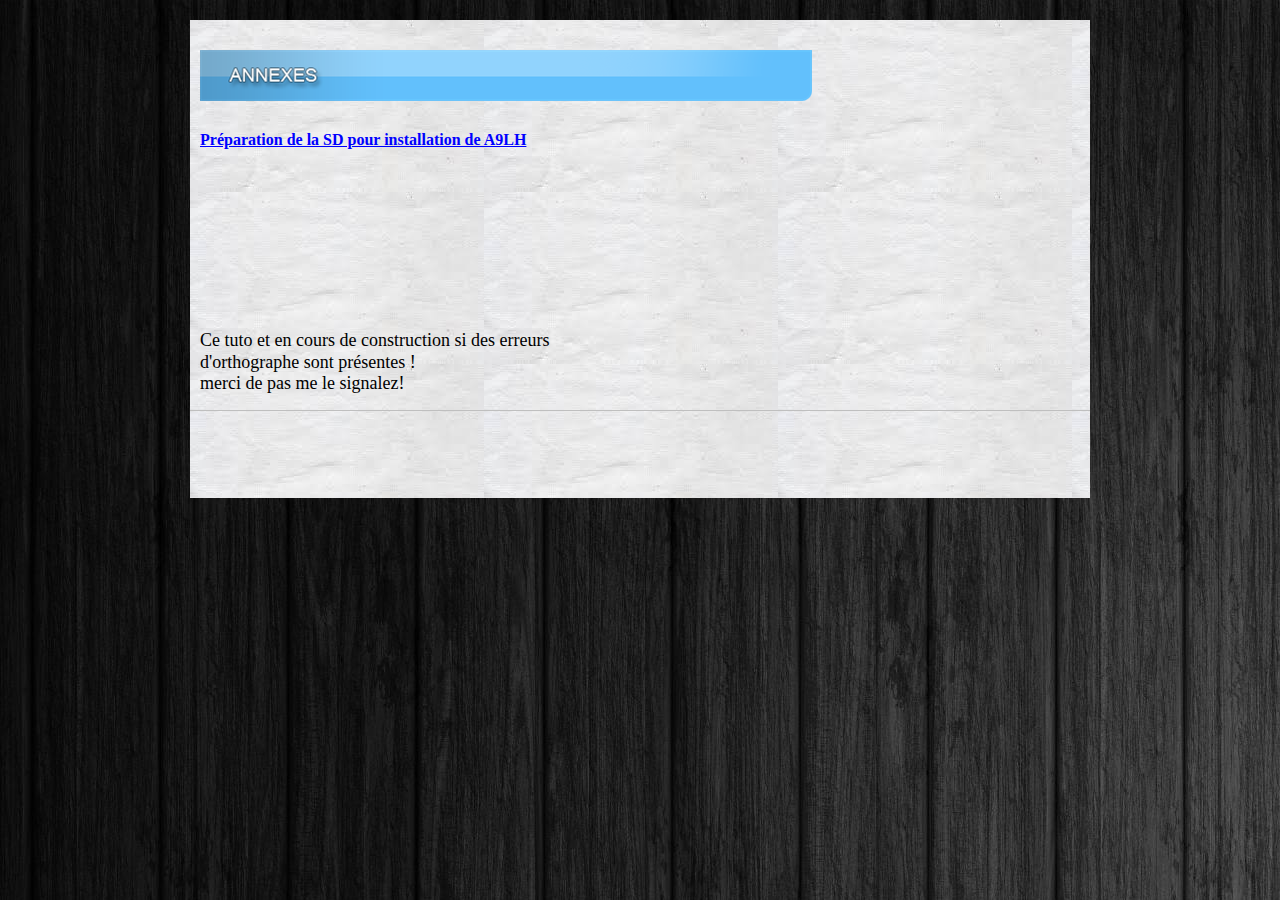
<file: index.htm>
<!DOCTYPE HTML>
<html xmlns="http://www.w3.org/1999/xhtml" dir="ltr" lang="fr">
 <head>
  <meta http-equiv="content-type" content="text/html; charset=UTF-8" />
  <meta name="generator" content="openElement (1.56.4)" />
  <link id="openElement" rel="stylesheet" type="text/css" href="WEFiles/Css/v02/openElement.css?v=63606596156" />
  <link id="OETemplate1" rel="stylesheet" type="text/css" href="Templates/Base.css?v=63624069657" />
  <link id="OEBase" rel="stylesheet" type="text/css" href="index.css?v=50491126800" />
  <!--[if lte IE 7]>
  <link rel="stylesheet" type="text/css" href="WEFiles/Css/ie7.css?v=63561495375" />
  <![endif]-->
  <script type="text/javascript">
   var WEInfoPage = {"PHPVersion":"phpOK","OEVersion":"1-56-4","PagePath":"index","Culture":"DEFAULT","LanguageCode":"FR","RelativePath":"","RenderMode":"Export","PageAssociatePath":"index","EditorTexts":null};
  </script>
  <script type="text/javascript" src="WEFiles/Client/jQuery/1.10.2.js?v=63514406949"></script>
  <script type="text/javascript" src="WEFiles/Client/jQuery/migrate.js?v=63556222839"></script>
  <script type="text/javascript" src="WEFiles/Client/Common/oe.min.js?v=63606596132"></script>
 </head>
 <body class="" data-gl="{&quot;KeywordsHomeNotInherits&quot;:false}">
  <form id="XForm" method="post" action="#"></form>
  <div id="XBody" class="BaseDiv RBoth OEPageXbody OESK_XBody_Default" style="z-index:1000">
   <div class="OESZ OESZ_DivContent OESZG_XBody">
    <div class="OESZ OESZ_XBodyContent OESZG_XBody OECT OECT_Content OECTAbs">
     <div id="WE2afca81ae8" class="BaseDiv RKeepRatio OEWEImage OESK_WEImage_Default" style="z-index:1001">
      <div class="OESZ OESZ_DivContent OESZG_WE2afca81ae8">
       <img src="WEFiles/Image/WEImage/6-0-annexes-WE2afca81ae8.png" class="OESZ OESZ_Img OESZG_WE2afca81ae8" alt="" />
      </div>
     </div>
     <div id="WEc76c723023" class="BaseDiv RNone OEWELink OESK_WELink_Default" style="z-index:1003" onclick="return OE.Navigate.open(event,'0-intro.htm',1)">
      <div class="OESZ OESZ_DivContent OESZG_WEc76c723023">
       <a class="OESZ OESZ_Link OESZG_WEc76c723023 ContentBox" data-cd="PageLink" href="0-intro.htm"><b style="text-decoration: underline;">Préparation de la SD pour installation de A9LH</b></a>
      </div>
     </div>
     <div id="WE8644a4b565" class="BaseDiv RWidth OEWEText OESK_WEText_Default" style="z-index:1004">
      <div class="OESZ OESZ_DivContent OESZG_WE8644a4b565">
       <span class="ContentBox"><span style="font-size:18px;">Ce tuto et en cours de construction si des erreurs d'orthographe sont présentes !<br />merci de pas me le signalez!</span><br /></span>
      </div>
     </div>
     <div id="WE0ef8af2a8b" class="BaseDiv RKeepRatio OEWEImage OESK_WEImage_Default" style="z-index:1005">
      <div class="OESZ OESZ_DivContent OESZG_WE0ef8af2a8b"></div>
     </div>
     <div id="WEa21342fa7a" class="BaseDiv RWidth OEWEHr OESK_WEHrLign_Default" style="z-index:1002">
      <div class="OESZ OESZ_DivContent OESZG_WEa21342fa7a">
       <div class="OESZ OESZ_Deco1 OESZG_WEa21342fa7a" style="position:absolute"></div>
       <div class="OESZ OESZ_Deco2 OESZG_WEa21342fa7a" style="position:absolute"></div>
       <div class="OESZ OESZ_Deco3 OESZG_WEa21342fa7a" style="position:absolute"></div>
      </div>
     </div>
    </div>
    <div class="OESZ OESZ_XBodyFooter OESZG_XBody OECT OECT_Footer OECTAbs">
     <div id="WE1cbea2df7e" class="BaseDiv RNone OEWECodeBlock OESK_WECodeBlock_Default" style="z-index:1">
      <div class="OESZ OESZ_DivContent OESZG_WE1cbea2df7e">
       <iframe src="//rcm-eu.amazon-adsystem.com/e/cm?t=tuto3ds-21&o=8&p=48&l=ez&f=ifr&f=ifr" width="728" height="90" scrolling="no" marginwidth="0" marginheight="0" border="0" frameborder="0" style="border:none;max-width:800px;max-height:600px;"></iframe>
      </div>
     </div>
    </div>
   </div>
  </div>
 </body>
</html>
</file>
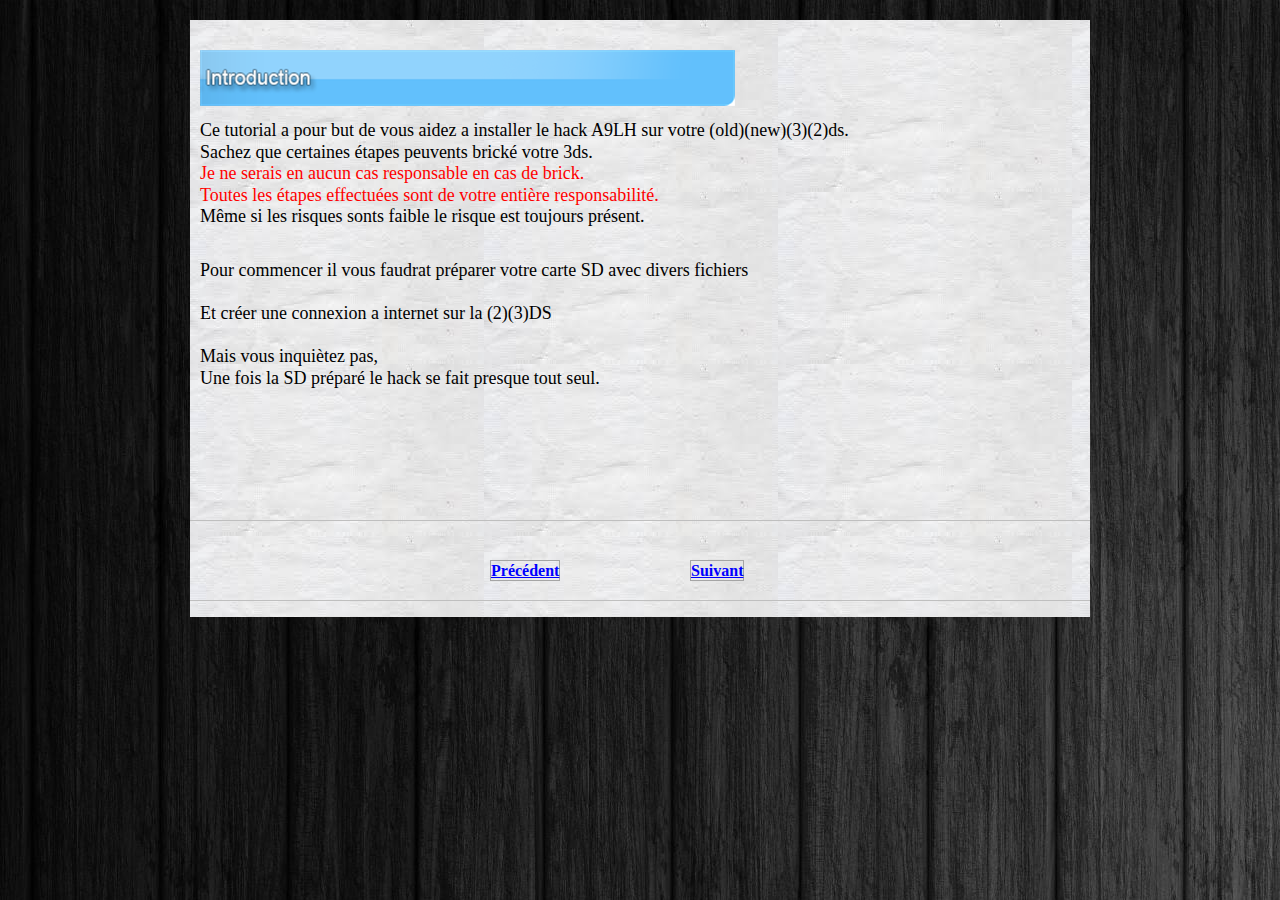
<file: 0-intro.htm>
<!DOCTYPE HTML>
<html xmlns="http://www.w3.org/1999/xhtml" dir="ltr" lang="fr">
 <head>
  <meta http-equiv="content-type" content="text/html; charset=UTF-8" />
  <meta name="generator" content="openElement (1.56.4)" />
  <link id="openElement" rel="stylesheet" type="text/css" href="WEFiles/Css/v02/openElement.css?v=63606596156" />
  <link id="OETemplate1" rel="stylesheet" type="text/css" href="Templates/Base.css?v=63624069657" />
  <link id="OEBase" rel="stylesheet" type="text/css" href="0-intro.css?v=50491126800" />
  <!--[if lte IE 7]>
  <link rel="stylesheet" type="text/css" href="WEFiles/Css/ie7.css?v=63561495375" />
  <![endif]-->
  <script type="text/javascript">
   var WEInfoPage = {"PHPVersion":"phpOK","OEVersion":"1-56-4","PagePath":"0-intro","Culture":"DEFAULT","LanguageCode":"FR","RelativePath":"","RenderMode":"Export","PageAssociatePath":"0-intro","EditorTexts":null};
  </script>
  <script type="text/javascript" src="WEFiles/Client/jQuery/1.10.2.js?v=63514406949"></script>
  <script type="text/javascript" src="WEFiles/Client/jQuery/migrate.js?v=63556222839"></script>
  <script type="text/javascript" src="WEFiles/Client/Common/oe.min.js?v=63606596132"></script>
 </head>
 <body class="" data-gl="{&quot;KeywordsHomeNotInherits&quot;:false}">
  <form id="XForm" method="post" action="#"></form>
  <div id="XBody" class="BaseDiv RWidth OEPageXbody OESK_XBody_Default" style="z-index:1000">
   <div class="OESZ OESZ_DivContent OESZG_XBody">
    <div class="OESZ OESZ_XBodyContent OESZG_XBody OECT OECT_Content OECTAbs">
     <div id="WE719946778a" class="BaseDiv RKeepRatio OEWEImage OESK_WEImage_Default" style="z-index:1001">
      <div class="OESZ OESZ_DivContent OESZG_WE719946778a">
       <img src="WEFiles/Image/WEImage/0-0-introduction-WE719946778a.png" class="OESZ OESZ_Img OESZG_WE719946778a" alt="" />
      </div>
     </div>
     <div id="WEd8f8b5c703" class="BaseDiv RWidth OEWEText OESK_WEText_Default" style="z-index:1002">
      <div class="OESZ OESZ_DivContent OESZG_WEd8f8b5c703">
       <span class="ContentBox"><span style="font-size:18px;">Ce tutorial a pour but de vous aidez a installer le hack A9LH sur votre (old)(new)(3)(2)ds.<br />Sachez que certaines étapes peuvents brické votre 3ds.<br /><span style="color:rgb(255, 0, 0);">Je ne serais en aucun cas responsable en cas de brick.<br />Toutes les étapes effectuées sont de votre entière responsabilité.</span><br />Même si les risques sonts faible le risque est toujours présent.<br /></span><br /></span>
      </div>
     </div>
     <div id="WE067380198d" class="BaseDiv RWidth OEWEText OESK_WEText_Default" style="z-index:1003">
      <div class="OESZ OESZ_DivContent OESZG_WE067380198d">
       <span class="ContentBox"><span style="font-size:18px;">Pour commencer&nbsp;il vous faudrat préparer votre carte SD avec divers fichiers<br /><br />Et créer une connexion a internet sur la (2)(3)DS<br /><br />Mais vous inquiètez&nbsp;pas,<br />Une fois la SD préparé le hack se fait presque tout seul.</span><br /></span>
      </div>
     </div>
     <div id="WE6f07953b81" class="BaseDiv RWidth OEWEHr OESK_WEHrLign_Default" style="z-index:1004">
      <div class="OESZ OESZ_DivContent OESZG_WE6f07953b81">
       <div class="OESZ OESZ_Deco1 OESZG_WE6f07953b81" style="position:absolute"></div>
       <div class="OESZ OESZ_Deco2 OESZG_WE6f07953b81" style="position:absolute"></div>
       <div class="OESZ OESZ_Deco3 OESZG_WE6f07953b81" style="position:absolute"></div>
      </div>
     </div>
     <div id="WE2a1d0a3378" class="BaseDiv RNone OEWELinkButton OESK_WELinkButton_Default" style="z-index:1007" onclick="return OE.Navigate.open(event,'index.htm',1)">
      <div class="OESZ OESZ_DivContent OESZG_WE2a1d0a3378">
       <a class="OESZ OESZ_Text OESZG_WE2a1d0a3378 ContentBox" href="index.htm"><b style="text-decoration: underline;">Précédent</b></a>
      </div>
     </div>
     <div id="WE1b96ceeea0" class="BaseDiv RNone OEWELinkButton OESK_WELinkButton_Default" style="z-index:1005" onclick="return OE.Navigate.open(event,'1-soundhax.htm',1)">
      <div class="OESZ OESZ_DivContent OESZG_WE1b96ceeea0">
       <a class="OESZ OESZ_Text OESZG_WE1b96ceeea0 ContentBox" href="1-soundhax.htm"><span style="text-decoration:underline;"><b>Suivant</b></span></a>
      </div>
     </div>
     <div id="WE77b31f6440" class="BaseDiv RWidth OEWEHr OESK_WEHrLign_Default" style="z-index:1006">
      <div class="OESZ OESZ_DivContent OESZG_WE77b31f6440">
       <div class="OESZ OESZ_Deco1 OESZG_WE77b31f6440" style="position:absolute"></div>
       <div class="OESZ OESZ_Deco2 OESZG_WE77b31f6440" style="position:absolute"></div>
       <div class="OESZ OESZ_Deco3 OESZG_WE77b31f6440" style="position:absolute"></div>
      </div>
     </div>
    </div>
    <div class="OESZ OESZ_XBodyFooter OESZG_XBody OECT OECT_Footer OECTAbs">
     <div id="WE1cbea2df7e" class="BaseDiv RNone OEWECodeBlock OESK_WECodeBlock_Default" style="z-index:1">
      <div class="OESZ OESZ_DivContent OESZG_WE1cbea2df7e">
       <iframe src="//rcm-eu.amazon-adsystem.com/e/cm?t=tuto3ds-21&o=8&p=48&l=ez&f=ifr&f=ifr" width="728" height="90" scrolling="no" marginwidth="0" marginheight="0" border="0" frameborder="0" style="border:none;max-width:800px;max-height:600px;"></iframe>
      </div>
     </div>
    </div>
   </div>
  </div>
 </body>
</html>
</file>
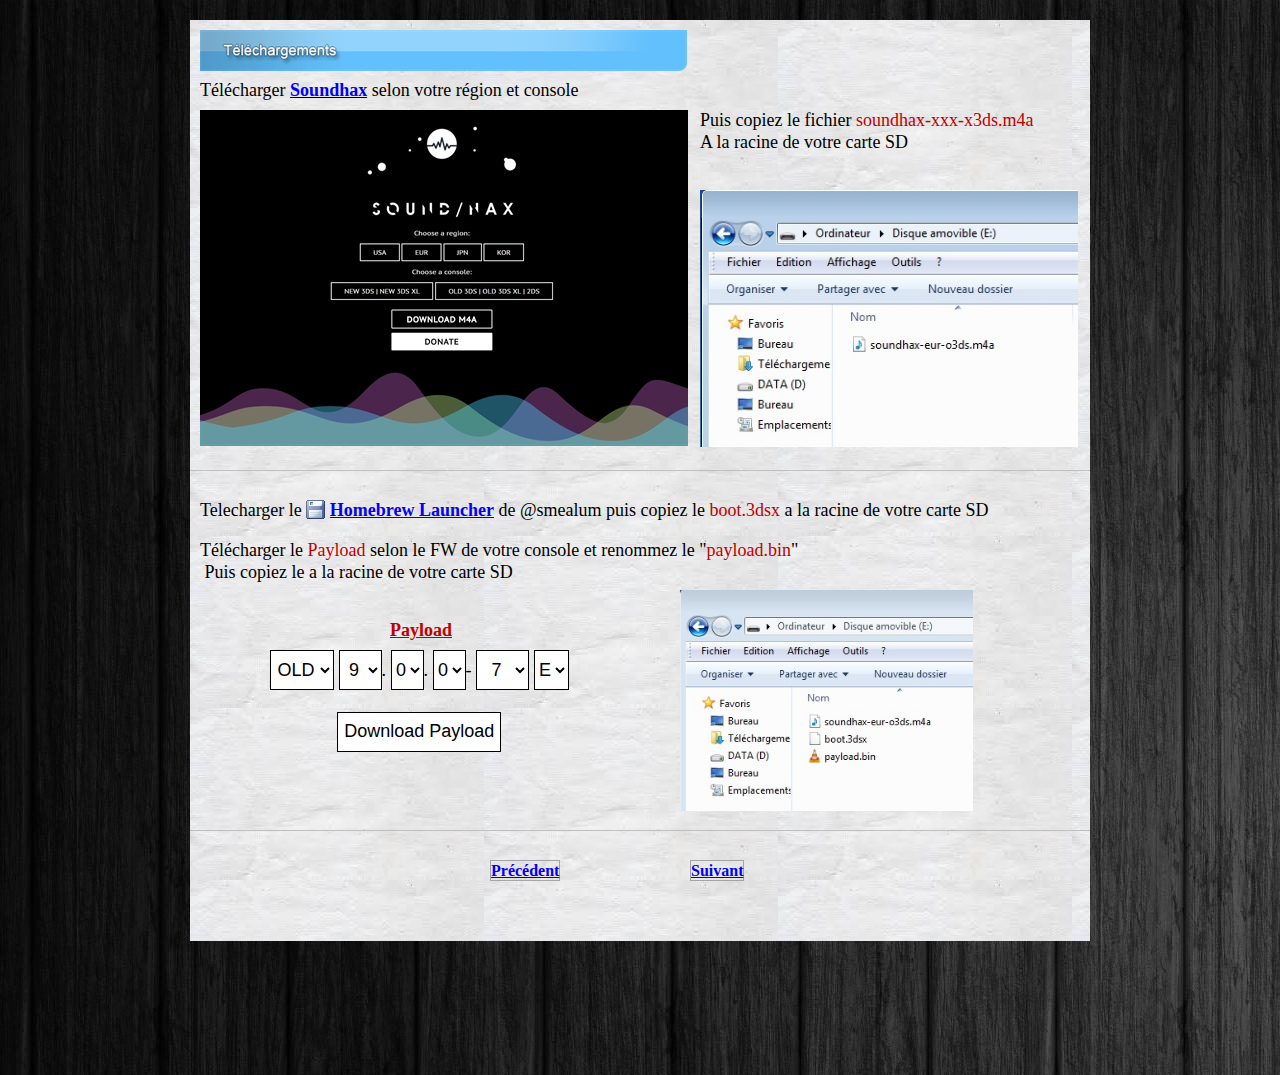
<file: 1-soundhax.htm>
<!DOCTYPE HTML>
<html xmlns="http://www.w3.org/1999/xhtml" dir="ltr" lang="fr">
 <head>
  <meta http-equiv="content-type" content="text/html; charset=UTF-8" />
  <meta name="generator" content="openElement (1.56.4)" />
  <link id="openElement" rel="stylesheet" type="text/css" href="WEFiles/Css/v02/openElement.css?v=63606596156" />
  <link id="OETemplate1" rel="stylesheet" type="text/css" href="Templates/Base.css?v=63624069657" />
  <link id="OEBase" rel="stylesheet" type="text/css" href="1-soundhax.css?v=50491126800" />
  <!--[if lte IE 7]>
  <link rel="stylesheet" type="text/css" href="WEFiles/Css/ie7.css?v=63561495375" />
  <![endif]-->
  <script type="text/javascript">
   var WEInfoPage = {"PHPVersion":"phpOK","OEVersion":"1-56-4","PagePath":"1-soundhax","Culture":"DEFAULT","LanguageCode":"FR","RelativePath":"","RenderMode":"Export","PageAssociatePath":"1-soundhax","EditorTexts":null};
  </script>
  <script type="text/javascript" src="WEFiles/Client/jQuery/1.10.2.js?v=63514406949"></script>
  <script type="text/javascript" src="WEFiles/Client/jQuery/migrate.js?v=63556222839"></script>
  <script type="text/javascript" src="WEFiles/Client/Common/oe.min.js?v=63606596132"></script>
 </head>
 <body class="" data-gl="{&quot;KeywordsHomeNotInherits&quot;:false}">
  <form id="XForm" method="post" action="#"></form>
  <div id="XBody" class="BaseDiv RBoth OEPageXbody OESK_XBody_Default" style="z-index:1000">
   <div class="OESZ OESZ_DivContent OESZG_XBody">
    <div class="OESZ OESZ_XBodyContent OESZG_XBody OECT OECT_Content OECTAbs">
     <div id="WE4debbc9538" class="BaseDiv RKeepRatio OEWEImage OESK_WEImage_Default" style="z-index:1001">
      <div class="OESZ OESZ_DivContent OESZG_WE4debbc9538">
       <img src="WEFiles/Image/WEImage/telechargements-WE540596ca34.png" class="OESZ OESZ_Img OESZG_WE4debbc9538" alt="" />
      </div>
     </div>
     <div id="WE0932aec44c" class="BaseDiv RWidth OEWEText OESK_WEText_Default" style="z-index:1002">
      <div class="OESZ OESZ_DivContent OESZG_WE0932aec44c">
       <span class="ContentBox"><span style="font-size:18px;">Télécharger <b style="text-decoration: underline;"><a href="https://soundhax.com" onclick="window.open(this.href);return false">Soundhax</a></b> selon votre région et console</span><br /></span>
      </div>
     </div>
     <div id="WEff0f6447bc" class="BaseDiv RKeepRatio OEWEImage OESK_WEImage_Default" style="z-index:1003">
      <div class="OESZ OESZ_DivContent OESZG_WEff0f6447bc">
       <img src="WEFiles/Image/WEImage/soundhax-WEff0f6447bc.jpg" class="OESZ OESZ_Img OESZG_WEff0f6447bc" alt="" />
      </div>
     </div>
     <div id="WEf58e58a561" class="BaseDiv RWidth OEWEText OESK_WEText_Default" style="z-index:1004">
      <div class="OESZ OESZ_DivContent OESZG_WEf58e58a561">
       <span class="ContentBox"><span style="font-size:18px;">Puis copiez le fichier&nbsp;<span style="color:rgb(192, 0, 0);">soundhax-xxx-x3ds.m4a</span></span><span style="font-size:18px;"><br /></span><span style="font-size:18px;">A la racine de votre carte SD</span><br /></span>
      </div>
     </div>
     <div id="WE20d71df0a8" class="BaseDiv RKeepRatio OEWEImage OESK_WEImage_Default" style="z-index:1005">
      <div class="OESZ OESZ_DivContent OESZG_WE20d71df0a8">
       <img src="Files/Image/sd1.jpg" class="OESZ OESZ_Img OESZG_WE20d71df0a8" alt="" />
      </div>
     </div>
     <div id="WE8c0408a471" class="BaseDiv RWidth OEWEHr OESK_WEHrLign_Default" style="z-index:1006">
      <div class="OESZ OESZ_DivContent OESZG_WE8c0408a471">
       <div class="OESZ OESZ_Deco1 OESZG_WE8c0408a471" style="position:absolute"></div>
       <div class="OESZ OESZ_Deco2 OESZG_WE8c0408a471" style="position:absolute"></div>
       <div class="OESZ OESZ_Deco3 OESZG_WE8c0408a471" style="position:absolute"></div>
      </div>
     </div>
     <div id="WE6080e362e6" class="BaseDiv RWidth OEWEText OESK_WEText_Default" style="z-index:1007">
      <div class="OESZ OESZ_DivContent OESZG_WE6080e362e6">
       <span class="ContentBox"><span style="font-size:18px;">Telecharger le&nbsp;<b><a href="https://smealum.github.io/ninjhax2/boot.3dsx" onclick="window.open(this.href);return false"><span style="text-decoration:underline;"><img src="Files/Image/download.png" style="vertical-align: text-top; " /></span>&nbsp;<span style="text-decoration:underline;">Homebrew Launcher</span></a></b>&nbsp;de @smealum puis copiez le <span style="color:rgb(192, 0, 0);">boot.3dsx</span> a la racine de votre carte SD</span></span>
      </div>
     </div>
     <div id="WEc902212289" class="BaseDiv RWidth OEWEText OESK_WEText_Default" style="z-index:1014">
      <div class="OESZ OESZ_DivContent OESZG_WEc902212289">
       <span class="ContentBox"><span style="font-size:18px;">Télécharger le <span style="color:rgb(192, 0, 0);">Payload</span> selon le FW de votre console et renommez le "<span style="color:rgb(192, 0, 0);">payload.bin</span>"&nbsp;<br />&nbsp;Puis copiez le a la racine de votre carte SD</span></span>
      </div>
     </div>
     <div id="WE0ea40e758c" class="BaseDiv RKeepRatio OEWEImage OESK_WEImage_Default" style="z-index:1008">
      <div class="OESZ OESZ_DivContent OESZG_WE0ea40e758c">
       <img src="Files/Image/sd2.jpg" class="OESZ OESZ_Img OESZG_WE0ea40e758c" alt="" />
      </div>
     </div>
     <div id="WE23521dc5e5" class="BaseDiv RNone OEWELabel OESK_WELabel_Default" style="z-index:1013">
      <div class="OESZ OESZ_DivContent OESZG_WE23521dc5e5">
       <span class="OESZ OESZ_Text OESZG_WE23521dc5e5 ContentBox"><b style="text-decoration: underline; font-size: large; color: rgb(192, 0, 0);">Payload</b></span>
      </div>
     </div>
     <div id="WE832f6b98cb" class="BaseDiv RNone OEWECodeBlock OESK_WECodeBlock_Default" style="z-index:1012">
      <div class="OESZ OESZ_DivContent OESZG_WE832f6b98cb">
       <script>
               // pretty masterful javascript code here
               // i wrote it myself
               function toggleDisplay(id)
               {
                   var el = document.getElementById(id);
                   if(el.style.display == "none") el.style.display = "block";
                   else el.style.display = "none";
               }
               function getUrlFromVersion(v)
               {
                   return "http://smealum.github.io/ninjhax2/JL1Xf2KFVm/otherapp/"+getFilenameFromVersion(v)+".bin";
               }
            
               var global_version = {};
               function updatePayload()
               {
                   document.location.href = getUrlFromVersion([global_version[1], global_version[2], global_version[3], global_version[4], global_version[5], global_version[0]]);
               }
              
           </script>
           <script src="payload_select.js"></script>
           <style type='text/css'>
               .firmware-form {
                   /*margin-top:300px;*/
                   text-align:center;
                   font-size:18px;
               }
               .firmware-form select {
                   /*width:50px;*/
                   height:40px;
                   font-size:18px;
                   text-align:center;
                   border: 1px solid #000000;
                   background: #ffffff;
                   color: #000000;
               }
               .firmware-form button {
                   border: 1px solid #000000;
                   background: #ffffff;
                   border-radius: 0px;
                   box-shadow: rgba(255,255,255,0.4) 0 0px 0, inset rgba(255,255,255,0.4) 0 0px 0;
                   color: #000000;
                   font-family: helvetica, serif;
                   height:40px;
                   font-size:18px;
                   text-decoration: none;
                   vertical-align: middle;
               }
           </style>
       
       <a name="otherapp"></a> 
           <div class="content">
       		<form class="firmware-form" method="post">
                   <select data-id="0" name="five"></select> 
                   <select data-id="1" name="zero"></select>.
                   <select data-id="2" name="one"></select>.
                   <select data-id="3" name="two"></select>-
                   <select data-id="4" name="three"></select>
                   <select data-id="5" name="four"></select>
                   <br>
                   <br>
                   <button type="button" onclick="updatePayload()">Download Payload</button>
               </form>
       
           </div>
      </div>
     </div>
     <div id="WE93be025e48" class="BaseDiv RWidth OEWEHr OESK_WEHrLign_Default" style="z-index:1009">
      <div class="OESZ OESZ_DivContent OESZG_WE93be025e48">
       <div class="OESZ OESZ_Deco1 OESZG_WE93be025e48" style="position:absolute"></div>
       <div class="OESZ OESZ_Deco2 OESZG_WE93be025e48" style="position:absolute"></div>
       <div class="OESZ OESZ_Deco3 OESZG_WE93be025e48" style="position:absolute"></div>
      </div>
     </div>
     <div id="WE86c778730f" class="BaseDiv RNone OEWELinkButton OESK_WELinkButton_Default" style="z-index:1010" onclick="return OE.Navigate.open(event,'index.htm',1)">
      <div class="OESZ OESZ_DivContent OESZG_WE86c778730f">
       <a class="OESZ OESZ_Text OESZG_WE86c778730f ContentBox" href="index.htm"><b style="text-decoration: underline;">Précédent</b></a>
      </div>
     </div>
     <div id="WE48b56bbf6e" class="BaseDiv RNone OEWELinkButton OESK_WELinkButton_Default" style="z-index:1011" onclick="return OE.Navigate.open(event,'2-fast-safehax.htm',1)">
      <div class="OESZ OESZ_DivContent OESZG_WE48b56bbf6e">
       <a class="OESZ OESZ_Text OESZG_WE48b56bbf6e ContentBox" href="2-fast-safehax.htm"><b style="text-decoration: underline;">Suivant</b></a>
      </div>
     </div>
    </div>
    <div class="OESZ OESZ_XBodyFooter OESZG_XBody OECT OECT_Footer OECTAbs">
     <div id="WE1cbea2df7e" class="BaseDiv RNone OEWECodeBlock OESK_WECodeBlock_Default" style="z-index:1">
      <div class="OESZ OESZ_DivContent OESZG_WE1cbea2df7e">
       <iframe src="//rcm-eu.amazon-adsystem.com/e/cm?t=tuto3ds-21&o=8&p=48&l=ez&f=ifr&f=ifr" width="728" height="90" scrolling="no" marginwidth="0" marginheight="0" border="0" frameborder="0" style="border:none;max-width:800px;max-height:600px;"></iframe>
      </div>
     </div>
    </div>
   </div>
  </div>
 </body>
</html>
</file>
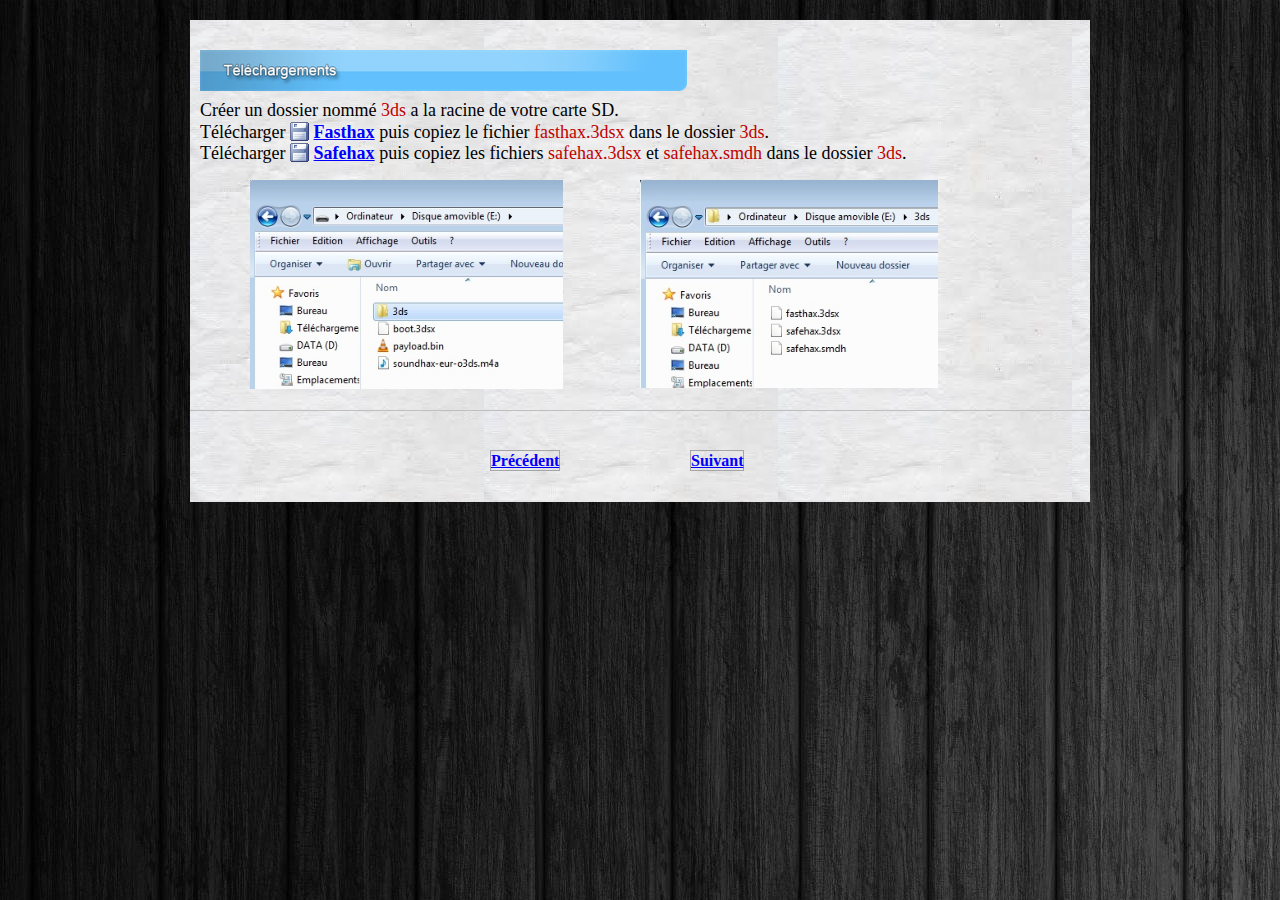
<file: 2-fast-safehax.htm>
<!DOCTYPE HTML>
<html xmlns="http://www.w3.org/1999/xhtml" dir="ltr" lang="fr">
 <head>
  <meta http-equiv="content-type" content="text/html; charset=UTF-8" />
  <meta name="generator" content="openElement (1.56.4)" />
  <link id="openElement" rel="stylesheet" type="text/css" href="WEFiles/Css/v02/openElement.css?v=63606596156" />
  <link id="OETemplate1" rel="stylesheet" type="text/css" href="Templates/Base.css?v=63624069657" />
  <link id="OEBase" rel="stylesheet" type="text/css" href="2-fast-safehax.css?v=50491126800" />
  <!--[if lte IE 7]>
  <link rel="stylesheet" type="text/css" href="WEFiles/Css/ie7.css?v=63561495375" />
  <![endif]-->
  <script type="text/javascript">
   var WEInfoPage = {"PHPVersion":"phpOK","OEVersion":"1-56-4","PagePath":"2-fast-safehax","Culture":"DEFAULT","LanguageCode":"FR","RelativePath":"","RenderMode":"Export","PageAssociatePath":"2-fast-safehax","EditorTexts":null};
  </script>
  <script type="text/javascript" src="WEFiles/Client/jQuery/1.10.2.js?v=63514406949"></script>
  <script type="text/javascript" src="WEFiles/Client/jQuery/migrate.js?v=63556222839"></script>
  <script type="text/javascript" src="WEFiles/Client/Common/oe.min.js?v=63606596132"></script>
 </head>
 <body class="" data-gl="{&quot;KeywordsHomeNotInherits&quot;:false}">
  <form id="XForm" method="post" action="#"></form>
  <div id="XBody" class="BaseDiv RWidth OEPageXbody OESK_XBody_Default" style="z-index:1000">
   <div class="OESZ OESZ_DivContent OESZG_XBody">
    <div class="OESZ OESZ_XBodyContent OESZG_XBody OECT OECT_Content OECTAbs">
     <div id="WE137c89bd82" class="BaseDiv RKeepRatio OEWEImage OESK_WEImage_Default" style="z-index:1001">
      <div class="OESZ OESZ_DivContent OESZG_WE137c89bd82">
       <img src="WEFiles/Image/WEImage/telechargements-WE540596ca34.png" class="OESZ OESZ_Img OESZG_WE137c89bd82" alt="" />
      </div>
     </div>
     <div id="WEdeba11c52d" class="BaseDiv RWidth OEWEText OESK_WEText_Default" style="z-index:1002">
      <div class="OESZ OESZ_DivContent OESZG_WEdeba11c52d">
       <span class="ContentBox"><span style="font-size:18px;">Créer un dossier nommé&nbsp;<span style="color:rgb(192, 0, 0);">3ds </span>a la racine de votre carte SD.<br />Télécharger <b><a href="https://github.com/nedwill/fasthax/releases" onclick="window.open(this.href);return false"><span style="text-decoration:underline;"><img src="Files/Image/download.png" style="vertical-align: text-top; " /></span>&nbsp;<span style="text-decoration:underline;">Fasthax</span></a></b> puis copiez le fichier <span style="color:rgb(192, 0, 0);">fasthax.3dsx</span> dans le dossier <span style="color:rgb(192, 0, 0);">3ds</span>.<br />Télécharger <b><a href="http://github.com/TiniVi/safehax/releases" onclick="window.open(this.href);return false"><span style="text-decoration:underline;"><img src="Files/Image/download.png" style="vertical-align: text-top; " /></span>&nbsp;<span style="text-decoration:underline;">Safehax</span></a></b> puis copiez les fichiers&nbsp;<span style="color:rgb(192, 0, 0);">safehax.3dsx</span> et <span style="color:rgb(192, 0, 0);">safehax.smdh</span> dans le dossier <span style="color:rgb(192, 0, 0);">3ds</span>.</span><br /></span>
      </div>
     </div>
     <div id="WE73dc83baa2" class="BaseDiv RKeepRatio OEWEImage OESK_WEImage_Default" style="z-index:1003">
      <div class="OESZ OESZ_DivContent OESZG_WE73dc83baa2">
       <img src="Files/Image/sd4.jpg" class="OESZ OESZ_Img OESZG_WE73dc83baa2" alt="" />
      </div>
     </div>
     <div id="WEa000453e49" class="BaseDiv RKeepRatio OEWEImage OESK_WEImage_Default" style="z-index:1004">
      <div class="OESZ OESZ_DivContent OESZG_WEa000453e49">
       <img src="Files/Image/sd3.jpg" class="OESZ OESZ_Img OESZG_WEa000453e49" alt="" />
      </div>
     </div>
     <div id="WEcc31e78df8" class="BaseDiv RWidth OEWEHr OESK_WEHrLign_Default" style="z-index:1005">
      <div class="OESZ OESZ_DivContent OESZG_WEcc31e78df8">
       <div class="OESZ OESZ_Deco1 OESZG_WEcc31e78df8" style="position:absolute"></div>
       <div class="OESZ OESZ_Deco2 OESZG_WEcc31e78df8" style="position:absolute"></div>
       <div class="OESZ OESZ_Deco3 OESZG_WEcc31e78df8" style="position:absolute"></div>
      </div>
     </div>
     <div id="WEd376309202" class="BaseDiv RNone OEWELinkButton OESK_WELinkButton_Default" style="z-index:1007" onclick="return OE.Navigate.open(event,'1-soundhax.htm',1)">
      <div class="OESZ OESZ_DivContent OESZG_WEd376309202">
       <a class="OESZ OESZ_Text OESZG_WEd376309202 ContentBox" href="1-soundhax.htm"><b style="text-decoration: underline;">Précédent</b></a>
      </div>
     </div>
     <div id="WEb629116b93" class="BaseDiv RNone OEWELinkButton OESK_WELinkButton_Default" style="z-index:1006" onclick="return OE.Navigate.open(event,'3-easyctr9.htm',1)">
      <div class="OESZ OESZ_DivContent OESZG_WEb629116b93">
       <a class="OESZ OESZ_Text OESZG_WEb629116b93 ContentBox" href="3-easyctr9.htm"><b style="text-decoration: underline;">Suivant</b></a>
      </div>
     </div>
    </div>
    <div class="OESZ OESZ_XBodyFooter OESZG_XBody OECT OECT_Footer OECTAbs">
     <div id="WE1cbea2df7e" class="BaseDiv RNone OEWECodeBlock OESK_WECodeBlock_Default" style="z-index:1">
      <div class="OESZ OESZ_DivContent OESZG_WE1cbea2df7e">
       <iframe src="//rcm-eu.amazon-adsystem.com/e/cm?t=tuto3ds-21&o=8&p=48&l=ez&f=ifr&f=ifr" width="728" height="90" scrolling="no" marginwidth="0" marginheight="0" border="0" frameborder="0" style="border:none;max-width:800px;max-height:600px;"></iframe>
      </div>
     </div>
    </div>
   </div>
  </div>
 </body>
</html>
</file>
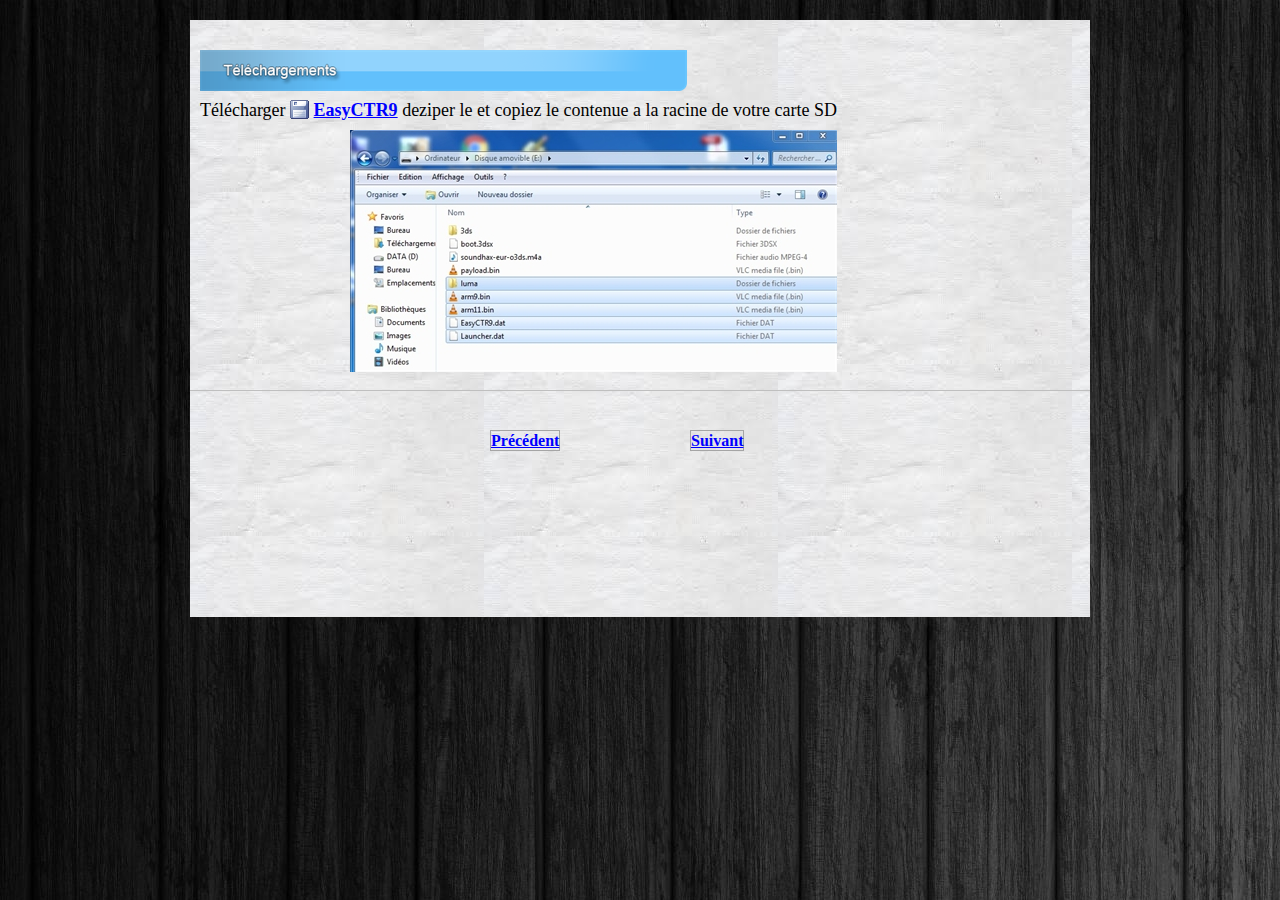
<file: 3-easyctr9.htm>
<!DOCTYPE HTML>
<html xmlns="http://www.w3.org/1999/xhtml" dir="ltr" lang="fr">
 <head>
  <meta http-equiv="content-type" content="text/html; charset=UTF-8" />
  <meta name="generator" content="openElement (1.56.4)" />
  <link id="openElement" rel="stylesheet" type="text/css" href="WEFiles/Css/v02/openElement.css?v=63606596156" />
  <link id="OETemplate1" rel="stylesheet" type="text/css" href="Templates/Base.css?v=63624069657" />
  <link id="OEBase" rel="stylesheet" type="text/css" href="3-easyctr9.css?v=50491126800" />
  <!--[if lte IE 7]>
  <link rel="stylesheet" type="text/css" href="WEFiles/Css/ie7.css?v=63561495375" />
  <![endif]-->
  <script type="text/javascript">
   var WEInfoPage = {"PHPVersion":"phpOK","OEVersion":"1-56-4","PagePath":"3-easyctr9","Culture":"DEFAULT","LanguageCode":"FR","RelativePath":"","RenderMode":"Export","PageAssociatePath":"3-easyctr9","EditorTexts":null};
  </script>
  <script type="text/javascript" src="WEFiles/Client/jQuery/1.10.2.js?v=63514406949"></script>
  <script type="text/javascript" src="WEFiles/Client/jQuery/migrate.js?v=63556222839"></script>
  <script type="text/javascript" src="WEFiles/Client/Common/oe.min.js?v=63606596132"></script>
 </head>
 <body class="" data-gl="{&quot;KeywordsHomeNotInherits&quot;:false}">
  <form id="XForm" method="post" action="#"></form>
  <div id="XBody" class="BaseDiv RWidth OEPageXbody OESK_XBody_Default" style="z-index:1000">
   <div class="OESZ OESZ_DivContent OESZG_XBody">
    <div class="OESZ OESZ_XBodyContent OESZG_XBody OECT OECT_Content OECTAbs">
     <div id="WEa88c0d9d34" class="BaseDiv RKeepRatio OEWEImage OESK_WEImage_Default" style="z-index:1004">
      <div class="OESZ OESZ_DivContent OESZG_WEa88c0d9d34">
       <img src="WEFiles/Image/WEImage/telechargements-WE540596ca34.png" class="OESZ OESZ_Img OESZG_WEa88c0d9d34" alt="" />
      </div>
     </div>
     <div id="WE33fc8c741c" class="BaseDiv RWidth OEWEText OESK_WEText_Default" style="z-index:1001">
      <div class="OESZ OESZ_DivContent OESZG_WE33fc8c741c">
       <span class="ContentBox"><span style="font-size:18px;">Télécharger <b><a href="https://github.com/kasai07/EasyCTR9/releases" onclick="window.open(this.href);return false"><span style="text-decoration:underline;"><img src="Files/Image/download.png" style="vertical-align: text-top; " /></span>&nbsp;<span style="text-decoration:underline;">EasyCTR9</span></a></b> deziper le et copiez le contenue&nbsp;a la racine de votre carte SD</span></span>
      </div>
     </div>
     <div id="WEecce80d2ae" class="BaseDiv RKeepRatio OEWEImage OESK_WEImage_Default" style="z-index:1002">
      <div class="OESZ OESZ_DivContent OESZG_WEecce80d2ae">
       <img src="WEFiles/Image/WEImage/sd5-WEecce80d2ae.jpg" class="OESZ OESZ_Img OESZG_WEecce80d2ae" alt="" />
      </div>
     </div>
     <div id="WEa4141ba942" class="BaseDiv RWidth OEWEHr OESK_WEHrLign_Default" style="z-index:1003">
      <div class="OESZ OESZ_DivContent OESZG_WEa4141ba942">
       <div class="OESZ OESZ_Deco1 OESZG_WEa4141ba942" style="position:absolute"></div>
       <div class="OESZ OESZ_Deco2 OESZG_WEa4141ba942" style="position:absolute"></div>
       <div class="OESZ OESZ_Deco3 OESZG_WEa4141ba942" style="position:absolute"></div>
      </div>
     </div>
     <div id="WE45ce54aaf4" class="BaseDiv RNone OEWELinkButton OESK_WELinkButton_Default" style="z-index:1005" onclick="return OE.Navigate.open(event,'2-fast-safehax.htm',1)">
      <div class="OESZ OESZ_DivContent OESZG_WE45ce54aaf4">
       <a class="OESZ OESZ_Text OESZG_WE45ce54aaf4 ContentBox" href="2-fast-safehax.htm"><b style="text-decoration: underline;">Précédent</b></a>
      </div>
     </div>
     <div id="WE05551d55cb" class="BaseDiv RNone OEWELinkButton OESK_WELinkButton_Default" style="z-index:1006" onclick="return OE.Navigate.open(event,'4-safea9lhinstaller.htm',1)">
      <div class="OESZ OESZ_DivContent OESZG_WE05551d55cb">
       <a class="OESZ OESZ_Text OESZG_WE05551d55cb ContentBox" href="4-safea9lhinstaller.htm"><b style="text-decoration: underline;">Suivant</b></a>
      </div>
     </div>
    </div>
    <div class="OESZ OESZ_XBodyFooter OESZG_XBody OECT OECT_Footer OECTAbs">
     <div id="WE1cbea2df7e" class="BaseDiv RNone OEWECodeBlock OESK_WECodeBlock_Default" style="z-index:1">
      <div class="OESZ OESZ_DivContent OESZG_WE1cbea2df7e">
       <iframe src="//rcm-eu.amazon-adsystem.com/e/cm?t=tuto3ds-21&o=8&p=48&l=ez&f=ifr&f=ifr" width="728" height="90" scrolling="no" marginwidth="0" marginheight="0" border="0" frameborder="0" style="border:none;max-width:800px;max-height:600px;"></iframe>
      </div>
     </div>
    </div>
   </div>
  </div>
 </body>
</html>
</file>
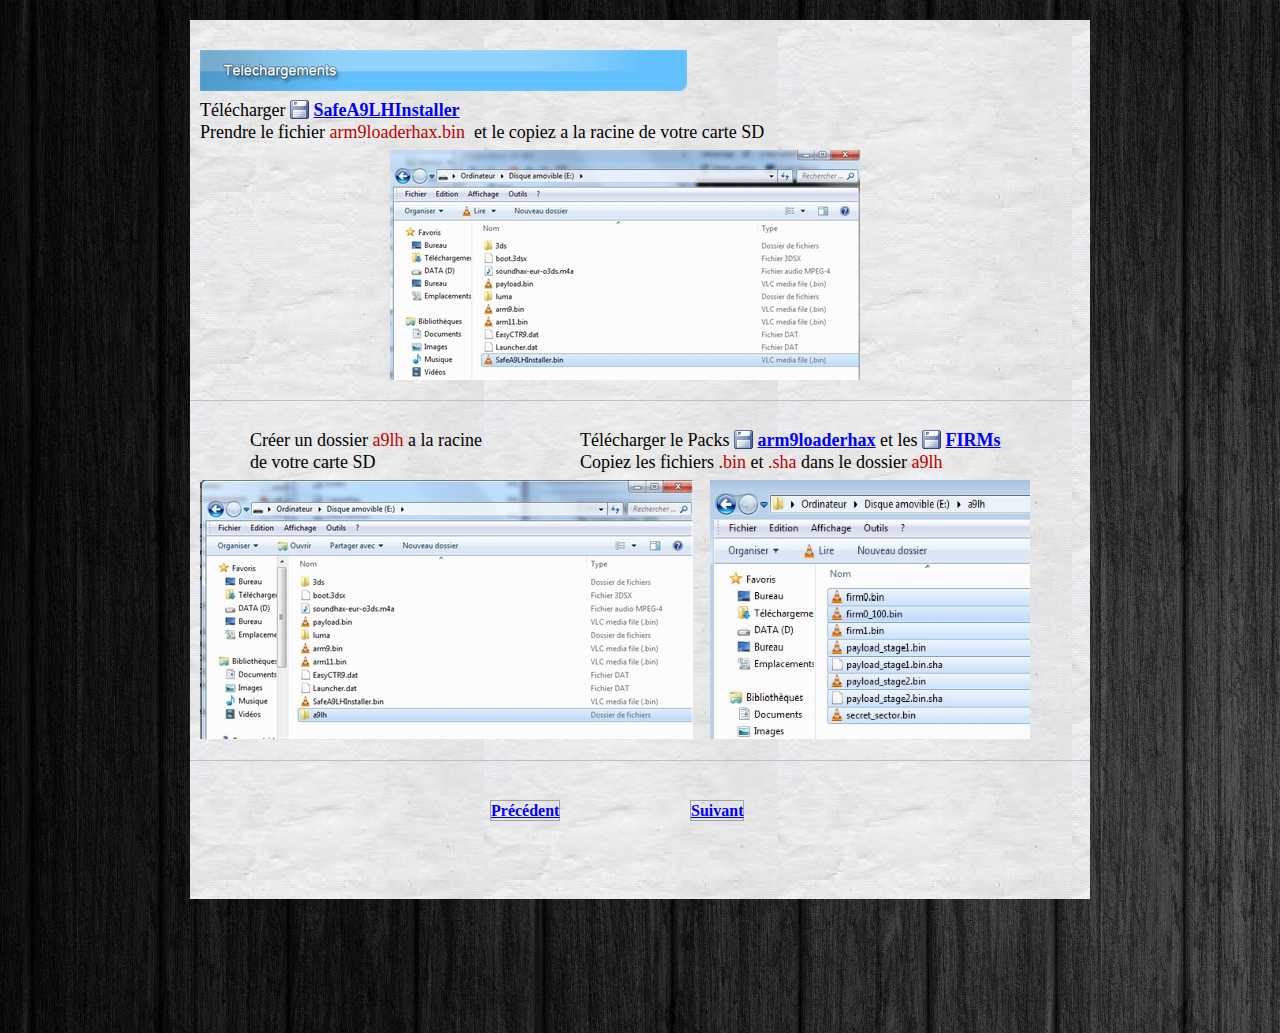
<file: 4-safea9lhinstaller.htm>
<!DOCTYPE HTML>
<html xmlns="http://www.w3.org/1999/xhtml" dir="ltr" lang="fr">
 <head>
  <meta http-equiv="content-type" content="text/html; charset=UTF-8" />
  <meta name="generator" content="openElement (1.56.4)" />
  <link id="openElement" rel="stylesheet" type="text/css" href="WEFiles/Css/v02/openElement.css?v=63606596156" />
  <link id="OETemplate1" rel="stylesheet" type="text/css" href="Templates/Base.css?v=63624069657" />
  <link id="OEBase" rel="stylesheet" type="text/css" href="4-safea9lhinstaller.css?v=50491126800" />
  <!--[if lte IE 7]>
  <link rel="stylesheet" type="text/css" href="WEFiles/Css/ie7.css?v=63561495375" />
  <![endif]-->
  <script type="text/javascript">
   var WEInfoPage = {"PHPVersion":"phpOK","OEVersion":"1-56-4","PagePath":"4-safea9lhinstaller","Culture":"DEFAULT","LanguageCode":"FR","RelativePath":"","RenderMode":"Export","PageAssociatePath":"4-safea9lhinstaller","EditorTexts":null};
  </script>
  <script type="text/javascript" src="WEFiles/Client/jQuery/1.10.2.js?v=63514406949"></script>
  <script type="text/javascript" src="WEFiles/Client/jQuery/migrate.js?v=63556222839"></script>
  <script type="text/javascript" src="WEFiles/Client/Common/oe.min.js?v=63606596132"></script>
 </head>
 <body class="" data-gl="{&quot;KeywordsHomeNotInherits&quot;:false}">
  <form id="XForm" method="post" action="#"></form>
  <div id="XBody" class="BaseDiv RWidth OEPageXbody OESK_XBody_Default" style="z-index:1000">
   <div class="OESZ OESZ_DivContent OESZG_XBody">
    <div class="OESZ OESZ_XBodyContent OESZG_XBody OECT OECT_Content OECTAbs">
     <div id="WEa22211c075" class="BaseDiv RKeepRatio OEWEImage OESK_WEImage_Default" style="z-index:1009">
      <div class="OESZ OESZ_DivContent OESZG_WEa22211c075">
       <img src="WEFiles/Image/WEImage/telechargements-WE540596ca34.png" class="OESZ OESZ_Img OESZG_WEa22211c075" alt="" />
      </div>
     </div>
     <div id="WE1d7910ada2" class="BaseDiv RWidth OEWEText OESK_WEText_Default" style="z-index:1001">
      <div class="OESZ OESZ_DivContent OESZG_WE1d7910ada2">
       <span class="ContentBox"><span style="font-size:18px;">Télécharger&nbsp;<b><a href="https://github.com/kasai07/SafeA9LHInstaller/releases" onclick="window.open(this.href);return false"><span style="text-decoration:underline;"><img src="Files/Image/download.png" style="vertical-align: text-top; " /></span>&nbsp;<span style="text-decoration:underline;">SafeA9LHInstaller</span></a></b><br />Prendre le fichier <span style="color:rgb(192, 0, 0);">arm9loaderhax.bin</span> &nbsp;et le copiez a la racine de votre carte SD</span></span>
      </div>
     </div>
     <div id="WE8c5d2e1c4a" class="BaseDiv RKeepRatio OEWEImage OESK_WEImage_Default" style="z-index:1002">
      <div class="OESZ OESZ_DivContent OESZG_WE8c5d2e1c4a">
       <img src="WEFiles/Image/WEImage/sd6-WE8c5d2e1c4a.jpg" class="OESZ OESZ_Img OESZG_WE8c5d2e1c4a" alt="" />
      </div>
     </div>
     <div id="WEf19cc28326" class="BaseDiv RWidth OEWEHr OESK_WEHrLign_Default" style="z-index:1003">
      <div class="OESZ OESZ_DivContent OESZG_WEf19cc28326">
       <div class="OESZ OESZ_Deco1 OESZG_WEf19cc28326" style="position:absolute"></div>
       <div class="OESZ OESZ_Deco2 OESZG_WEf19cc28326" style="position:absolute"></div>
       <div class="OESZ OESZ_Deco3 OESZG_WEf19cc28326" style="position:absolute"></div>
      </div>
     </div>
     <div id="WEdd7399079a" class="BaseDiv RWidth OEWEText OESK_WEText_Default" style="z-index:1004">
      <div class="OESZ OESZ_DivContent OESZG_WEdd7399079a">
       <span class="ContentBox"><span style="font-size:18px;">Créer un dossier <span style="color:rgb(192, 0, 0);">a9lh</span> a la racine de votre carte SD</span><br /></span>
      </div>
     </div>
     <div id="WE3d265126f5" class="BaseDiv RWidth OEWEText OESK_WEText_Default" style="z-index:1005">
      <div class="OESZ OESZ_DivContent OESZG_WE3d265126f5">
       <span class="ContentBox"><span style="font-size:18px;">Télécharger le Packs <b><a href="https://github.com/AuroraWright/arm9loaderhax/releases" onclick="window.open(this.href);return false"><span style="text-decoration:underline;"><img src="Files/Image/download.png" style="vertical-align: text-top; " /></span>&nbsp;<span style="text-decoration:underline;">arm9loaderhax</span></a> </b>et les <b><a href="https://mega.nz/#F!Y5IkmYZQ!fXQzyHiZHGjyYjMDGdHjOg" onclick="window.open(this.href);return false"><span style="text-decoration:underline;"><img src="Files/Image/download.png" style="vertical-align: text-top; " /></span>&nbsp;<span style="text-decoration:underline;">FIRMs</span></a></b><br />Copiez les fichiers&nbsp;<span style="color:rgb(192, 0, 0);">.bin</span>&nbsp;et <span style="color:rgb(192, 0, 0);">.sha</span> dans le dossier <span style="color:rgb(192, 0, 0);">a9lh</span><br /></span></span>
      </div>
     </div>
     <div id="WEab2cef4870" class="BaseDiv RKeepRatio OEWEImage OESK_WEImage_Default" style="z-index:1006">
      <div class="OESZ OESZ_DivContent OESZG_WEab2cef4870">
       <img src="WEFiles/Image/WEImage/sd7-WEab2cef4870.jpg" class="OESZ OESZ_Img OESZG_WEab2cef4870" alt="" />
      </div>
     </div>
     <div id="WEac90753699" class="BaseDiv RKeepRatio OEWEImage OESK_WEImage_Default" style="z-index:1007">
      <div class="OESZ OESZ_DivContent OESZG_WEac90753699">
       <img src="Files/Image/sd8.jpg" class="OESZ OESZ_Img OESZG_WEac90753699" alt="" />
      </div>
     </div>
     <div id="WEb64e511480" class="BaseDiv RWidth OEWEHr OESK_WEHrLign_Default" style="z-index:1008">
      <div class="OESZ OESZ_DivContent OESZG_WEb64e511480">
       <div class="OESZ OESZ_Deco1 OESZG_WEb64e511480" style="position:absolute"></div>
       <div class="OESZ OESZ_Deco2 OESZG_WEb64e511480" style="position:absolute"></div>
       <div class="OESZ OESZ_Deco3 OESZG_WEb64e511480" style="position:absolute"></div>
      </div>
     </div>
     <div id="WE978ae2b1b1" class="BaseDiv RNone OEWELinkButton OESK_WELinkButton_Default" style="z-index:1010" onclick="return OE.Navigate.open(event,'3-easyctr9.htm',1)">
      <div class="OESZ OESZ_DivContent OESZG_WE978ae2b1b1">
       <a class="OESZ OESZ_Text OESZG_WE978ae2b1b1 ContentBox" href="3-easyctr9.htm"><b style="text-decoration: underline;">Précédent</b></a>
      </div>
     </div>
     <div id="WE6f45f6090f" class="BaseDiv RNone OEWELinkButton OESK_WELinkButton_Default" style="z-index:1011" onclick="return OE.Navigate.open(event,'5-luma.htm',1)">
      <div class="OESZ OESZ_DivContent OESZG_WE6f45f6090f">
       <a class="OESZ OESZ_Text OESZG_WE6f45f6090f ContentBox" href="5-luma.htm"><b style="text-decoration: underline;">Suivant</b></a>
      </div>
     </div>
    </div>
    <div class="OESZ OESZ_XBodyFooter OESZG_XBody OECT OECT_Footer OECTAbs">
     <div id="WE1cbea2df7e" class="BaseDiv RNone OEWECodeBlock OESK_WECodeBlock_Default" style="z-index:1">
      <div class="OESZ OESZ_DivContent OESZG_WE1cbea2df7e">
       <iframe src="//rcm-eu.amazon-adsystem.com/e/cm?t=tuto3ds-21&o=8&p=48&l=ez&f=ifr&f=ifr" width="728" height="90" scrolling="no" marginwidth="0" marginheight="0" border="0" frameborder="0" style="border:none;max-width:800px;max-height:600px;"></iframe>
      </div>
     </div>
    </div>
   </div>
  </div>
 </body>
</html>
</file>
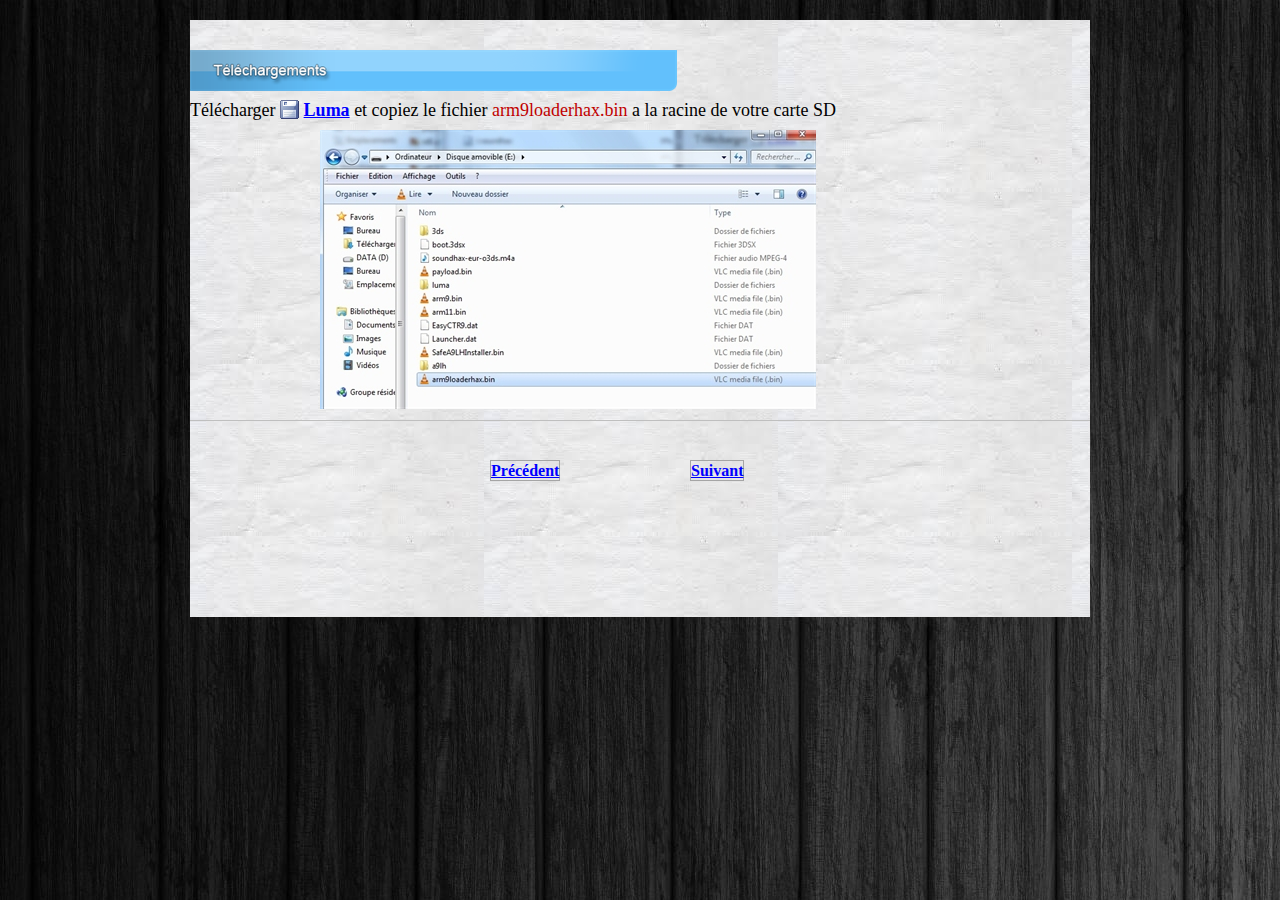
<file: 5-luma.htm>
<!DOCTYPE HTML>
<html xmlns="http://www.w3.org/1999/xhtml" dir="ltr" lang="fr">
 <head>
  <meta http-equiv="content-type" content="text/html; charset=UTF-8" />
  <meta name="generator" content="openElement (1.56.4)" />
  <link id="openElement" rel="stylesheet" type="text/css" href="WEFiles/Css/v02/openElement.css?v=63606596156" />
  <link id="OETemplate1" rel="stylesheet" type="text/css" href="Templates/Base.css?v=63624069657" />
  <link id="OEBase" rel="stylesheet" type="text/css" href="5-luma.css?v=50491126800" />
  <!--[if lte IE 7]>
  <link rel="stylesheet" type="text/css" href="WEFiles/Css/ie7.css?v=63561495375" />
  <![endif]-->
  <script type="text/javascript">
   var WEInfoPage = {"PHPVersion":"phpOK","OEVersion":"1-56-4","PagePath":"5-luma","Culture":"DEFAULT","LanguageCode":"FR","RelativePath":"","RenderMode":"Export","PageAssociatePath":"5-luma","EditorTexts":null};
  </script>
  <script type="text/javascript" src="WEFiles/Client/jQuery/1.10.2.js?v=63514406949"></script>
  <script type="text/javascript" src="WEFiles/Client/jQuery/migrate.js?v=63556222839"></script>
  <script type="text/javascript" src="WEFiles/Client/Common/oe.min.js?v=63606596132"></script>
 </head>
 <body class="" data-gl="{&quot;KeywordsHomeNotInherits&quot;:false}">
  <form id="XForm" method="post" action="#"></form>
  <div id="XBody" class="BaseDiv RWidth OEPageXbody OESK_XBody_Default" style="z-index:1000">
   <div class="OESZ OESZ_DivContent OESZG_XBody">
    <div class="OESZ OESZ_XBodyContent OESZG_XBody OECT OECT_Content OECTAbs">
     <div id="WEe900f0feda" class="BaseDiv RKeepRatio OEWEImage OESK_WEImage_Default" style="z-index:1004">
      <div class="OESZ OESZ_DivContent OESZG_WEe900f0feda">
       <img src="WEFiles/Image/WEImage/telechargements-WE540596ca34.png" class="OESZ OESZ_Img OESZG_WEe900f0feda" alt="" />
      </div>
     </div>
     <div id="WEad4b3db7dc" class="BaseDiv RWidth OEWEText OESK_WEText_Default" style="z-index:1001">
      <div class="OESZ OESZ_DivContent OESZG_WEad4b3db7dc">
       <span class="ContentBox"><span style="font-size:18px;">Télécharger <b><a href="https://github.com/AuroraWright/Luma3DS/releases" onclick="window.open(this.href);return false"><span style="text-decoration:underline;"><img src="Files/Image/download.png" style="vertical-align: text-top; " /></span>&nbsp;<span style="text-decoration:underline;">Luma</span></a></b> et copiez le fichier <span style="color:rgb(192, 0, 0);">arm9loaderhax.bin</span> a la racine de votre carte SD</span></span>
      </div>
     </div>
     <div id="WE2b22504632" class="BaseDiv RKeepRatio OEWEImage OESK_WEImage_Default" style="z-index:1002">
      <div class="OESZ OESZ_DivContent OESZG_WE2b22504632">
       <img src="WEFiles/Image/WEImage/sd9-WE2b22504632.jpg" class="OESZ OESZ_Img OESZG_WE2b22504632" alt="" />
      </div>
     </div>
     <div id="WEf7790fe895" class="BaseDiv RWidth OEWEHr OESK_WEHrLign_Default" style="z-index:1003">
      <div class="OESZ OESZ_DivContent OESZG_WEf7790fe895">
       <div class="OESZ OESZ_Deco1 OESZG_WEf7790fe895" style="position:absolute"></div>
       <div class="OESZ OESZ_Deco2 OESZG_WEf7790fe895" style="position:absolute"></div>
       <div class="OESZ OESZ_Deco3 OESZG_WEf7790fe895" style="position:absolute"></div>
      </div>
     </div>
     <div id="WE8d873ce007" class="BaseDiv RNone OEWELinkButton OESK_WELinkButton_Default" style="z-index:1005" onclick="return OE.Navigate.open(event,'4-safea9lhinstaller.htm',1)">
      <div class="OESZ OESZ_DivContent OESZG_WE8d873ce007">
       <a class="OESZ OESZ_Text OESZG_WE8d873ce007 ContentBox" href="4-safea9lhinstaller.htm"><b style="text-decoration: underline;">Précédent</b></a>
      </div>
     </div>
     <div id="WE88be7abeb6" class="BaseDiv RNone OEWELinkButton OESK_WELinkButton_Default" style="z-index:1006" onclick="return OE.Navigate.open(event,'6-files9.htm',1)">
      <div class="OESZ OESZ_DivContent OESZG_WE88be7abeb6">
       <a class="OESZ OESZ_Text OESZG_WE88be7abeb6 ContentBox" href="6-files9.htm"><b style="text-decoration: underline;">Suivant</b></a>
      </div>
     </div>
    </div>
    <div class="OESZ OESZ_XBodyFooter OESZG_XBody OECT OECT_Footer OECTAbs">
     <div id="WE1cbea2df7e" class="BaseDiv RNone OEWECodeBlock OESK_WECodeBlock_Default" style="z-index:1">
      <div class="OESZ OESZ_DivContent OESZG_WE1cbea2df7e">
       <iframe src="//rcm-eu.amazon-adsystem.com/e/cm?t=tuto3ds-21&o=8&p=48&l=ez&f=ifr&f=ifr" width="728" height="90" scrolling="no" marginwidth="0" marginheight="0" border="0" frameborder="0" style="border:none;max-width:800px;max-height:600px;"></iframe>
      </div>
     </div>
    </div>
   </div>
  </div>
 </body>
</html>
</file>
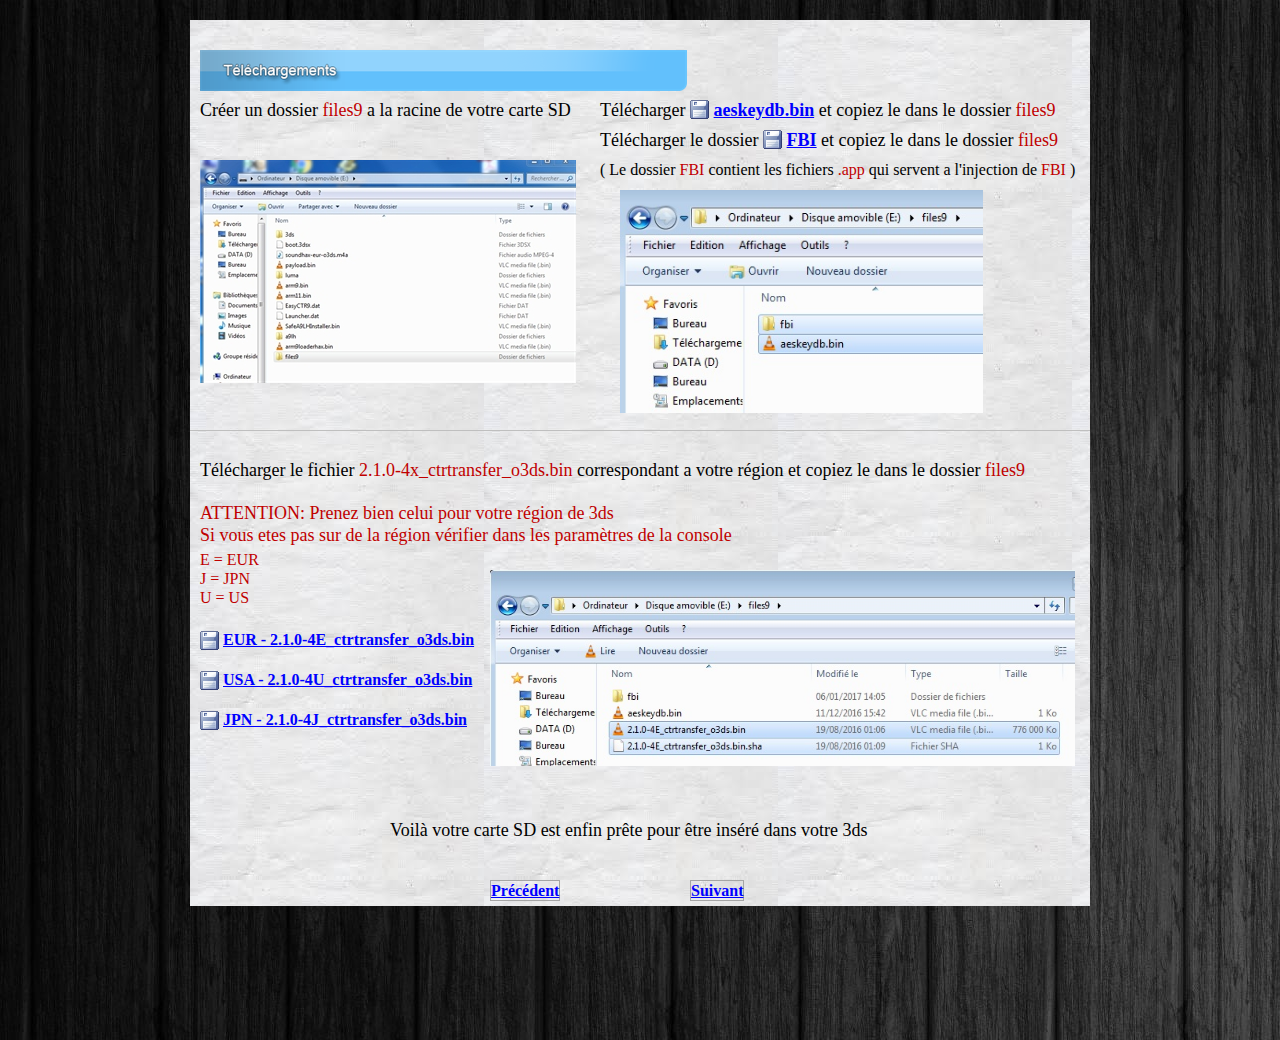
<file: 6-files9.htm>
<!DOCTYPE HTML>
<html xmlns="http://www.w3.org/1999/xhtml" dir="ltr" lang="fr">
 <head>
  <meta http-equiv="content-type" content="text/html; charset=UTF-8" />
  <meta name="generator" content="openElement (1.56.4)" />
  <link id="openElement" rel="stylesheet" type="text/css" href="WEFiles/Css/v02/openElement.css?v=63606596156" />
  <link id="OETemplate1" rel="stylesheet" type="text/css" href="Templates/Base.css?v=63624069657" />
  <link id="OEBase" rel="stylesheet" type="text/css" href="6-files9.css?v=50491126800" />
  <!--[if lte IE 7]>
  <link rel="stylesheet" type="text/css" href="WEFiles/Css/ie7.css?v=63561495375" />
  <![endif]-->
  <script type="text/javascript">
   var WEInfoPage = {"PHPVersion":"phpOK","OEVersion":"1-56-4","PagePath":"6-files9","Culture":"DEFAULT","LanguageCode":"FR","RelativePath":"","RenderMode":"Export","PageAssociatePath":"6-files9","EditorTexts":null};
  </script>
  <script type="text/javascript" src="WEFiles/Client/jQuery/1.10.2.js?v=63514406949"></script>
  <script type="text/javascript" src="WEFiles/Client/jQuery/migrate.js?v=63556222839"></script>
  <script type="text/javascript" src="WEFiles/Client/Common/oe.min.js?v=63606596132"></script>
 </head>
 <body class="" data-gl="{&quot;KeywordsHomeNotInherits&quot;:false}">
  <form id="XForm" method="post" action="#"></form>
  <div id="XBody" class="BaseDiv RWidth OEPageXbody OESK_XBody_Default" style="z-index:1000">
   <div class="OESZ OESZ_DivContent OESZG_XBody">
    <div class="OESZ OESZ_XBodyContent OESZG_XBody OECT OECT_Content OECTAbs">
     <div id="WE56a32d26cc" class="BaseDiv RKeepRatio OEWEImage OESK_WEImage_Default" style="z-index:1011">
      <div class="OESZ OESZ_DivContent OESZG_WE56a32d26cc">
       <img src="WEFiles/Image/WEImage/telechargements-WE540596ca34.png" class="OESZ OESZ_Img OESZG_WE56a32d26cc" alt="" />
      </div>
     </div>
     <div id="WE434b685992" class="BaseDiv RWidth OEWEText OESK_WEText_Default" style="z-index:1001">
      <div class="OESZ OESZ_DivContent OESZG_WE434b685992">
       <span class="ContentBox"><span style="font-size:18px;">Créer un dossier <span style="color:rgb(192, 0, 0);">files9</span> a la racine de votre carte SD</span><br /></span>
      </div>
     </div>
     <div id="WE9f222b625e" class="BaseDiv RWidth OEWEText OESK_WEText_Default" style="z-index:1002">
      <div class="OESZ OESZ_DivContent OESZG_WE9f222b625e">
       <span class="ContentBox"><span style="font-size:18px;">Télécharger <b><a href="https://mega.nz/#!As5USQpJ!v3PtgC6jxyvHSzuDnr8h2MskUaFPctcSnDll2tFdyLs" onclick="window.open(this.href);return false"><span style="text-decoration:underline;"><img src="Files/Image/download.png" style="vertical-align: text-top; " /></span>&nbsp;<span style="text-decoration:underline;">aeskeydb.bin</span></a></b> et copiez le dans le dossier <span style="color:rgb(192, 0, 0);">files9</span></span></span>
      </div>
     </div>
     <div id="WE63c6874adc" class="BaseDiv RWidth OEWEText OESK_WEText_Default" style="z-index:1004">
      <div class="OESZ OESZ_DivContent OESZG_WE63c6874adc">
       <span class="ContentBox"><span style="font-size:18px;">Télécharger le dossier <b><a href="https://mega.nz/#F!VthnUTDQ!09XskfUb4XQA9HOuc9EyfA" onclick="window.open(this.href);return false"><span style="text-decoration:underline;"><img src="Files/Image/download.png" style="vertical-align: text-top; " /></span>&nbsp;<span style="text-decoration:underline;">FBI</span></a></b> et copiez le dans le dossier <span style="color:rgb(192, 0, 0);">files9</span></span></span>
      </div>
     </div>
     <div id="WE550cc8a488" class="BaseDiv RKeepRatio OEWEImage OESK_WEImage_Default" style="z-index:1003">
      <div class="OESZ OESZ_DivContent OESZG_WE550cc8a488">
       <img src="WEFiles/Image/WEImage/sd10-WE550cc8a488.jpg" class="OESZ OESZ_Img OESZG_WE550cc8a488" alt="" />
      </div>
     </div>
     <div id="WE75e20f8960" class="BaseDiv RNone OEWELabel OESK_WELabel_Default" style="z-index:1014">
      <div class="OESZ OESZ_DivContent OESZG_WE75e20f8960">
       <span class="OESZ OESZ_Text OESZG_WE75e20f8960 ContentBox">( Le dossier <span style="color:rgb(192, 0, 0);">FBI</span> contient les fichiers <span style="color:rgb(192, 0, 0);">.app</span> qui servent a l'injection de <span style="color:rgb(192, 0, 0);">FBI&nbsp;</span>)</span>
      </div>
     </div>
     <div id="WEc46ac6c9f1" class="BaseDiv RKeepRatio OEWEImage OESK_WEImage_Default" style="z-index:1005">
      <div class="OESZ OESZ_DivContent OESZG_WEc46ac6c9f1">
       <img src="Files/Image/sd11.jpg" class="OESZ OESZ_Img OESZG_WEc46ac6c9f1" alt="" />
      </div>
     </div>
     <div id="WE7ff74a1065" class="BaseDiv RWidth OEWEHr OESK_WEHrLign_Default" style="z-index:1006">
      <div class="OESZ OESZ_DivContent OESZG_WE7ff74a1065">
       <div class="OESZ OESZ_Deco1 OESZG_WE7ff74a1065" style="position:absolute"></div>
       <div class="OESZ OESZ_Deco2 OESZG_WE7ff74a1065" style="position:absolute"></div>
       <div class="OESZ OESZ_Deco3 OESZG_WE7ff74a1065" style="position:absolute"></div>
      </div>
     </div>
     <div id="WE74976b646b" class="BaseDiv RWidth OEWEText OESK_WEText_Default" style="z-index:1007">
      <div class="OESZ OESZ_DivContent OESZG_WE74976b646b">
       <span class="ContentBox"><span style="font-size:18px;">Télécharger le fichier&nbsp;<span style="color:rgb(192, 0, 0);">2.1.0-4x_ctrtransfer_o3ds.bin</span> correspondant a votre région et copiez le dans le dossier <span style="color:rgb(192, 0, 0);">files9</span><br /><br /><span style="color:rgb(192, 0, 0);">ATTENTION: Prenez bien celui pour votre région de 3ds&nbsp;<br />Si vous etes pas sur de la région vérifier dans les paramètres de la console<br /></span></span></span>
      </div>
     </div>
     <div id="WEf633eaf764" class="BaseDiv RWidth OEWEText OESK_WEText_Default" style="z-index:1015">
      <div class="OESZ OESZ_DivContent OESZG_WEf633eaf764">
       <span class="ContentBox"><span style="color:rgb(192, 0, 0);">E = EUR<br />J = JPN<br />U = US</span><br /></span>
      </div>
     </div>
     <div id="WE2e97ba2ff7" class="BaseDiv RKeepRatio OEWEImage OESK_WEImage_Default" style="z-index:1009">
      <div class="OESZ OESZ_DivContent OESZG_WE2e97ba2ff7">
       <img src="Files/Image/sd12.jpg" class="OESZ OESZ_Img OESZG_WE2e97ba2ff7" alt="" />
      </div>
     </div>
     <div id="WE8506d23128" class="BaseDiv RNone OEWELink OESK_WELink_Default" style="z-index:1008" onclick="return OE.Navigate.blank(event,'https://mega.nz/#!NpQwULwT!-ZDJ2zhhrWoiucrLhnuuC2oLi9EfrRdznjQ5Hbk7gFw')">
      <div class="OESZ OESZ_DivContent OESZG_WE8506d23128">
       <a class="OESZ OESZ_Link OESZG_WE8506d23128 ContentBox" data-cd="PageLink" href="https://mega.nz/#!NpQwULwT!-ZDJ2zhhrWoiucrLhnuuC2oLi9EfrRdznjQ5Hbk7gFw" onclick="return OE.Navigate.blank(event,this.href)"><b><span style="text-decoration:underline;"><img src="Files/Image/download.png" style="vertical-align: text-top; " /></span>&nbsp;<span style="text-decoration:underline;">EUR -&nbsp;2.1.0-4E_ctrtransfer_o3ds.bin</span></b></a>
      </div>
     </div>
     <div id="WEa49b5a950e" class="BaseDiv RNone OEWELink OESK_WELink_Default" style="z-index:1016" onclick="return OE.Navigate.blank(event,'https://mega.nz/#!R8Rn2Q6C!Pr3bPPfINaM7yieg_0Mq55A7OanQAZZD1xfjIN_cKQs')">
      <div class="OESZ OESZ_DivContent OESZG_WEa49b5a950e">
       <a class="OESZ OESZ_Link OESZG_WEa49b5a950e ContentBox" data-cd="PageLink" href="https://mega.nz/#!R8Rn2Q6C!Pr3bPPfINaM7yieg_0Mq55A7OanQAZZD1xfjIN_cKQs" onclick="return OE.Navigate.blank(event,this.href)"><b><span style="text-decoration:underline;"><img src="Files/Image/download.png" style="vertical-align: text-top; " /></span>&nbsp;<span style="text-decoration:underline;">USA -&nbsp;2.1.0-4U_ctrtransfer_o3ds.bin</span></b></a>
      </div>
     </div>
     <div id="WE8ac0b8d79d" class="BaseDiv RNone OEWELink OESK_WELink_Default" style="z-index:1017" onclick="return OE.Navigate.blank(event,'https://mega.nz/#!whIyVSBI!qperyZ9csBeafxVc8ttUo_GZobpJklHSAr_XiWZYh7Y')">
      <div class="OESZ OESZ_DivContent OESZG_WE8ac0b8d79d">
       <a class="OESZ OESZ_Link OESZG_WE8ac0b8d79d ContentBox" data-cd="PageLink" href="https://mega.nz/#!whIyVSBI!qperyZ9csBeafxVc8ttUo_GZobpJklHSAr_XiWZYh7Y" onclick="return OE.Navigate.blank(event,this.href)"><b><span style="text-decoration:underline;"><img src="Files/Image/download.png" style="vertical-align: text-top; " /></span>&nbsp;<span style="text-decoration:underline;">JPN -&nbsp;2.1.0-4J_ctrtransfer_o3ds.bin</span></b></a>
      </div>
     </div>
     <div id="WEbbc918e129" class="BaseDiv RWidth OEWEText OESK_WEText_Default" style="z-index:1010">
      <div class="OESZ OESZ_DivContent OESZG_WEbbc918e129">
       <span class="ContentBox"><span style="font-size:18px;">Voilà votre carte SD est enfin prête pour être inséré dans votre 3ds</span></span>
      </div>
     </div>
     <div id="WE6360e676d4" class="BaseDiv RNone OEWELinkButton OESK_WELinkButton_Default" style="z-index:1012" onclick="return OE.Navigate.open(event,'5-luma.htm',1)">
      <div class="OESZ OESZ_DivContent OESZG_WE6360e676d4">
       <a class="OESZ OESZ_Text OESZG_WE6360e676d4 ContentBox" href="5-luma.htm"><b style="text-decoration: underline;">Précédent</b></a>
      </div>
     </div>
     <div id="WE1618e3dc5f" class="BaseDiv RNone OEWELinkButton OESK_WELinkButton_Default" style="z-index:1013" onclick="return OE.Navigate.open(event,'index.htm',1)">
      <div class="OESZ OESZ_DivContent OESZG_WE1618e3dc5f">
       <a class="OESZ OESZ_Text OESZG_WE1618e3dc5f ContentBox" href="index.htm"><b style="text-decoration: underline;">Suivant</b></a>
      </div>
     </div>
    </div>
    <div class="OESZ OESZ_XBodyFooter OESZG_XBody OECT OECT_Footer OECTAbs">
     <div id="WE1cbea2df7e" class="BaseDiv RNone OEWECodeBlock OESK_WECodeBlock_Default" style="z-index:1">
      <div class="OESZ OESZ_DivContent OESZG_WE1cbea2df7e">
       <iframe src="//rcm-eu.amazon-adsystem.com/e/cm?t=tuto3ds-21&o=8&p=48&l=ez&f=ifr&f=ifr" width="728" height="90" scrolling="no" marginwidth="0" marginheight="0" border="0" frameborder="0" style="border:none;max-width:800px;max-height:600px;"></iframe>
      </div>
     </div>
    </div>
   </div>
  </div>
 </body>
</html>
</file>
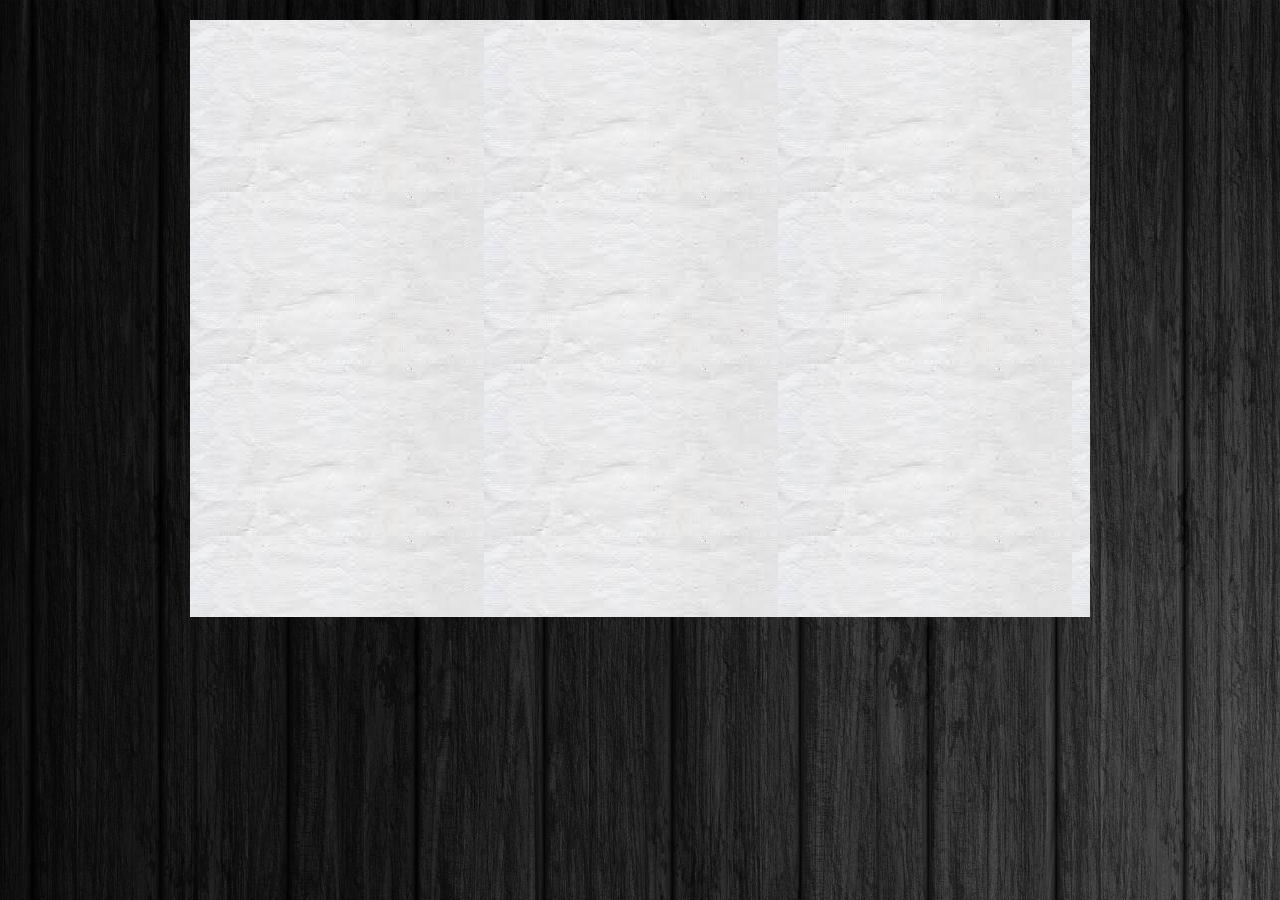
<file: Templates/Base.htm>
<!DOCTYPE HTML>
<html xmlns="http://www.w3.org/1999/xhtml" dir="ltr" lang="fr">
 <head>
  <meta http-equiv="content-type" content="text/html; charset=UTF-8" />
  <meta name="generator" content="openElement (1.56.4)" />
  <link id="openElement" rel="stylesheet" type="text/css" href="../WEFiles/Css/v02/openElement.css?v=63606596156" />
  <link id="OEBase" rel="stylesheet" type="text/css" href="Base.css?v=50491126800" />
  <!--[if lte IE 7]>
  <link rel="stylesheet" type="text/css" href="../WEFiles/Css/ie7.css?v=63561495375" />
  <![endif]-->
  <script type="text/javascript">
   var WEInfoPage = {"PHPVersion":"phpOK","OEVersion":"1-56-4","PagePath":"Templates/Base","Culture":"DEFAULT","LanguageCode":"FR","RelativePath":"../","RenderMode":"Export","PageAssociatePath":"Templates/Base","EditorTexts":null};
  </script>
  <script type="text/javascript" src="../WEFiles/Client/jQuery/1.10.2.js?v=63514406949"></script>
  <script type="text/javascript" src="../WEFiles/Client/jQuery/migrate.js?v=63556222839"></script>
  <script type="text/javascript" src="../WEFiles/Client/Common/oe.min.js?v=63606596132"></script>
 </head>
 <body class="" data-gl="{&quot;KeywordsHomeNotInherits&quot;:false}">
  <form id="XForm" method="post" action="#"></form>
  <div id="XBody" class="BaseDiv RBoth OEPageXbody OESK_XBody_Default" style="z-index:0">
   <div class="OESZ OESZ_DivContent OESZG_XBody">
    <div class="OESZ OESZ_XBodyContent OESZG_XBody OECT OECT_Content OECTAbs"></div>
    <div class="OESZ OESZ_XBodyFooter OESZG_XBody OECT OECT_Footer OECTAbs">
     <div id="WE1cbea2df7e" class="BaseDiv RNone OEWECodeBlock OESK_WECodeBlock_Default" style="z-index:1">
      <div class="OESZ OESZ_DivContent OESZG_WE1cbea2df7e">
       <iframe src="//rcm-eu.amazon-adsystem.com/e/cm?t=tuto3ds-21&o=8&p=48&l=ez&f=ifr&f=ifr" width="728" height="90" scrolling="no" marginwidth="0" marginheight="0" border="0" frameborder="0" style="border:none;max-width:800px;max-height:600px;"></iframe>
      </div>
     </div>
    </div>
   </div>
  </div>
 </body>
</html>
</file>
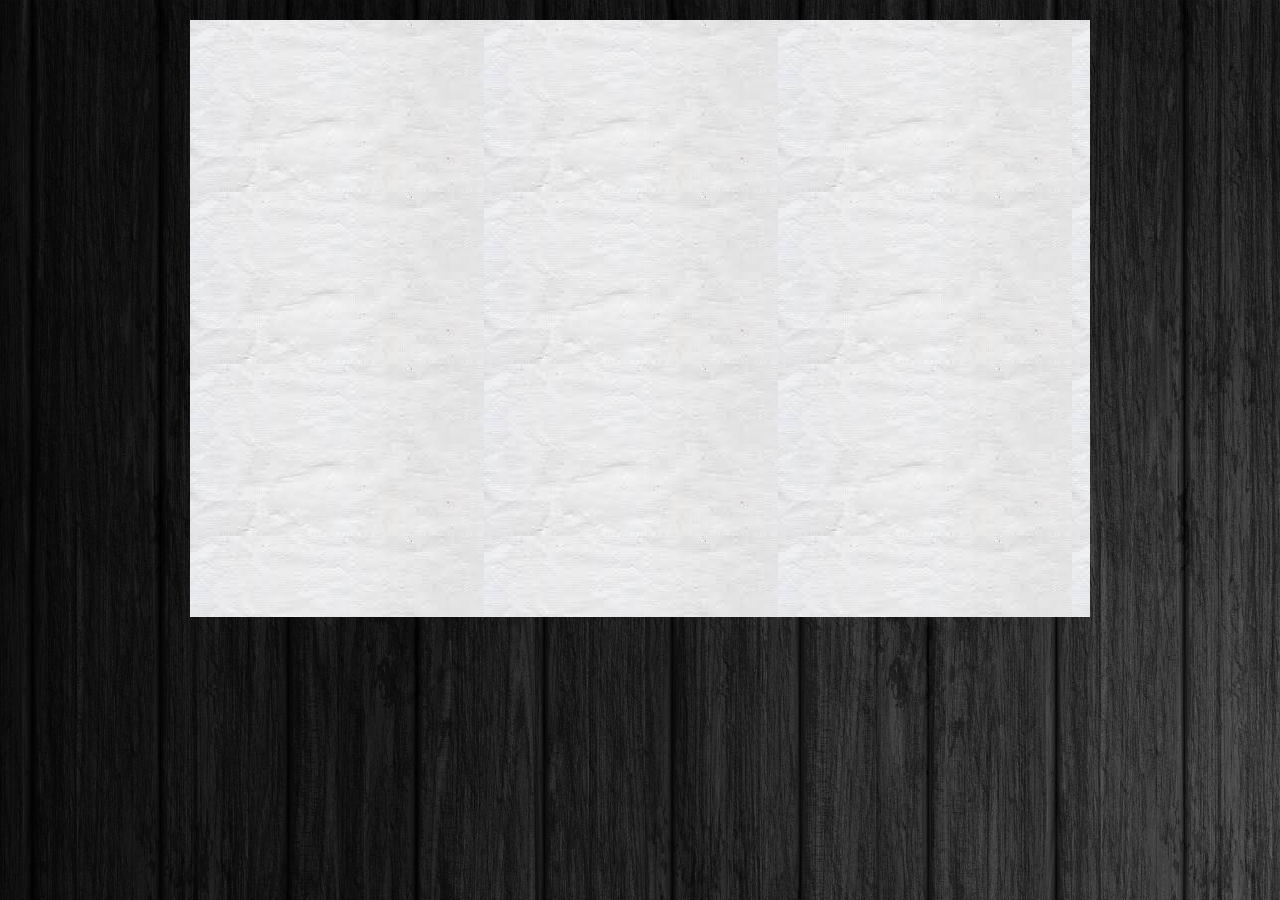
<file: Templates/Calque.htm>
<!DOCTYPE HTML>
<html xmlns="http://www.w3.org/1999/xhtml" dir="ltr" lang="fr">
 <head>
  <meta http-equiv="content-type" content="text/html; charset=UTF-8" />
  <meta name="generator" content="openElement (1.56.4)" />
  <link id="openElement" rel="stylesheet" type="text/css" href="../WEFiles/Css/v02/openElement.css?v=63606596156" />
  <link id="OETemplate1" rel="stylesheet" type="text/css" href="Base.css?v=63622105843" />
  <link id="OEBase" rel="stylesheet" type="text/css" href="Calque.css?v=50491126800" />
  <!--[if lte IE 7]>
  <link rel="stylesheet" type="text/css" href="../WEFiles/Css/ie7.css?v=63561495375" />
  <![endif]-->
  <script type="text/javascript">
   var WEInfoPage = {"PHPVersion":"phpOK","OEVersion":"1-56-4","PagePath":"Templates/Calque","Culture":"DEFAULT","LanguageCode":"FR","RelativePath":"../","RenderMode":"Export","PageAssociatePath":"Templates/Calque","EditorTexts":null};
  </script>
  <script type="text/javascript" src="../WEFiles/Client/jQuery/1.10.2.js?v=63514406949"></script>
  <script type="text/javascript" src="../WEFiles/Client/jQuery/migrate.js?v=63556222839"></script>
  <script type="text/javascript" src="../WEFiles/Client/Common/oe.min.js?v=63606596132"></script>
 </head>
 <body class="" data-gl="{&quot;KeywordsHomeNotInherits&quot;:false}">
  <form id="XForm" method="post" action="#"></form>
  <div id="XBody" class="BaseDiv RWidth OEPageXbody OESK_XBody_Default" style="z-index:1000">
   <div class="OESZ OESZ_DivContent OESZG_XBody">
    <div class="OESZ OESZ_XBodyContent OESZG_XBody OECT OECT_Content OECTAbs"></div>
    <div class="OESZ OESZ_XBodyFooter OESZG_XBody OECT OECT_Footer OECTAbs"></div>
   </div>
  </div>
 </body>
</html>
</file>
<file: WEFiles/Css/v02/openElement.css>
body{padding:0 !important;margin:0 !important;font-size:16px;line-height:1.2}.OESK_XBody_Default{margin:0 auto 0 auto}.Fs1{font-size:10px}.Fs2{font-size:13px}.Fs3{font-size:16px}.Fs4{font-size:18px}.Fs5{font-size:24px}.Fs6{font-size:32px}h1,h2,h3,h4,h5,h6{padding:0;margin:0;font-weight:inherit;font-style:inherit;font-size:inherit}div{position:relative;border-width:0;text-decoration:inherit}.BaseDiv{overflow:visible;position:absolute}.BaseDiv.oeOrigLimits{overflow:visible !important;min-height:15px;min-width:15px}.BaseDiv.OEWEHr{min-height:15px}.BaseDiv.OEWEHrVertival{min-width:15px}#XBody{position:relative}#XBody div.BaseDiv>.OESZ_DivContent{padding:0;margin:0}#XBody div.BaseDiv.RBoth>.OESZ_DivContent,#XBody div.BaseDiv.RKeepRatio>.OESZ_DivContent{width:100%;height:100%}#XBody div.BaseDiv.RWidth>.OESZ_DivContent{width:100%;height:auto}#XBody div.BaseDiv.RHeight>.OESZ_DivContent{width:auto;height:100%}.ContentBox{display:-moz-inline-stack;display:inline-block;width:inherit;height:inherit;box-sizing:border-box;-webkit-box-sizing:border-box;-moz-box-sizing:border-box}.MaxBox{display:-moz-inline-stack;display:inline-block;width:100%;height:100%;box-sizing:border-box;-webkit-box-sizing:border-box;-moz-box-sizing:border-box}.OESZ_DivLeft1,.OESZ_DivLeft2,.OESZ_DivLeft3,.OESZ_DivLeft4,.OESZ_DivRight1,.OESZ_DivRight2,.OESZ_DivRight3,.OESZ_DivRight4{position:absolute;overflow:hidden;z-index:1}a:link,a:visited,a:hover,a:active{text-decoration:none;color:#00f}.FontBlock{display:inline}.OECT{width:100%;height:100%;min-height:15px;min-width:15px}.BaseDiv>.OESZ_DivContent>.OECT{overflow:visible}.BaseDiv.RBoth:not(#XBody)>.OESZ_DivContent>.OECT{overflow:auto}.OESZG_XBody.OECT{overflow:visible}.OECenterAB{top:0 !important;bottom:0 !important;left:0 !important;right:0 !important;margin:auto !important}.OECenterAH{left:0 !important;right:0 !important;margin-left:auto !important;margin-right:auto !important}.OECenterAV{top:0 !important;bottom:0 !important;margin-top:auto !important;margin-bottom:auto !important}.OECenterRH{margin-left:auto !important;margin-right:auto !important;float:none !important;text-align:left;left:0 !important;right:0 !important}.OERelLine{width:100%;clear:both}.OECTRel>.OERelLine>.BaseDiv,.OECTRel>.OEIteratorParent>.OEIterator>.OERelLine>.BaseDiv,.OECTRel>.OEIteratorParent>.OERelLine>.OEIterator>.BaseDiv{position:relative !important;left:auto !important;right:auto !important;top:auto !important;bottom:auto !important;display:inline-block;text-align:left}.OECTRel>.OERelLine.OEHAlignL,.OECTRel>.OEIteratorParent>.OERelLine.OEHAlignL,.OECTRel>.OEIteratorParent>.OEIterator>.OERelLine.OEHAlignL{text-align:left}.OECTRel>.OERelLine.OEHAlignC,.OECTRel>.OEIteratorParent>.OERelLine.OEHAlignC,.OECTRel>.OEIteratorParent>.OEIterator>.OERelLine.OEHAlignC{text-align:center}.OECTRel>.OERelLine.OEHAlignR,.OECTRel>.OEIteratorParent>.OERelLine.OEHAlignR,.OECTRel>.OEIteratorParent>.OEIterator>.OERelLine.OEHAlignR{text-align:right}.OECTRel>.OERelLine.OEVAlignT>.BaseDiv,.OECTRel>.OEIteratorParent>.OEIterator>.OERelLine.OEVAlignT>.BaseDiv,.OECTRel>.OEIteratorParent>.OERelLine.OEVAlignT>.OEIterator>.BaseDiv{vertical-align:top}.OECTRel>.OERelLine.OEVAlignM>.BaseDiv,.OECTRel>.OEIteratorParent>.OEIterator>.OERelLine.OEVAlignM>.BaseDiv,.OECTRel>.OEIteratorParent>.OERelLine.OEVAlignM>.OEIterator>.BaseDiv{vertical-align:middle}.OECTRel>.OERelLine.OEVAlignB>.BaseDiv,.OECTRel>.OEIteratorParent>.OEIterator>.OERelLine.OEVAlignB>.BaseDiv,.OECTRel>.OEIteratorParent>.OERelLine.OEVAlignB>.OEIterator>.BaseDiv{vertical-align:bottom}.OEWinModal{position:absolute;top:0;left:0;width:100%;height:100%;z-index:10000000;background:url('../../Image/ModalBackgound.png')}#OELoading{cursor:wait}#OELoadingAnim{top:50%;left:50%;width:132px;height:17px;margin-top:-8px;margin-left:-66px;background-image:url('../../Image/Loading2.gif')}#ModalPopupBlock{position:absolute;width:350px;z-index:10000000;background-color:#eee;border:1px outset #414040;box-shadow:0 0 3px 1px #3a3939;-webkit-box-shadow:0 0 3px 1px #3a3939;-moz-box-shadow:0 0 3px 1px #3a3939;-webkit-border-radius:0 0 3px 1px #3a3939;-moz-border-radius:0 0 3px 1px #3a3939}#ModalPopupBlockClose{position:absolute;right:-12px;top:-12px;background:url('../../Image/delete.png') no-repeat;cursor:pointer;width:28px;height:28px;z-index:1}#ModalPopupBlockContent{font:lighter 13px Arial,sans-serif;text-align:center;width:auto;max-height:200px;margin:20px 0 0 0;padding:0 5px 20px 5px;overflow:auto}#ModalPopupBlockFooter{width:auto;text-align:center;padding:5px;margin:0 8px 0 8px;border-top:1px solid #d3d3d3}#ModalPopupBlockFooter input{width:100px}.OEWEMenuAccordion{outline:none}.OESZ_FirstTitle{outline:none}.inputBoxSizing input,.inputBoxSizing textarea{width:100%;-webkit-box-sizing:border-box;-moz-box-sizing:border-box;box-sizing:border-box}.opentip-container{font:lighter 11px/1.3 Arial,sans-serif}.OEValidatorIco{background:url('../../Image/warning.png') no-repeat;width:16px;height:16px;float:left;margin-right:3px}.oe-wrap-aspect-ratio{position:relative;display:block;left:0 !important;top:0 !important;right:0 !important}.oe-subwrap-aspect-ratio{position:absolute;display:block;left:0 !important;top:0 !important;right:0 !important;bottom:0 !important;margin:0 !important;padding:0 !important}.opentip-container.stem-left .ot-close{top:-14px !important;right:-20px !important;left:auto !important}.opentip-container.stem-right .ot-close{top:-14px !important;left:-20px !important;right:auto !important}.OEWEAnchor a:before{content:""}.OESZ_XBodyLeftColumn,.OESZ_LeftColumn,.OESZ_XBodyRightColumn,.OESZ_RightColumn{position:absolute;height:100%;top:0}.OESZ_XBodyLeftColumn,.OESZ_LeftColumn{left:0}.OESZ_XBodyRightColumn,.OESZ_RightColumn{right:0}.OESZ_Wrap_Columns_NoLeft{padding-left:0 !important}.OESZ_Wrap_Columns_NoRight{padding-right:0 !important}img.OESZ_Img{display:block}@media screen and (orientation:landscape){.doesnt-exist{background:none}}
</file>
<file: Templates/Base.css>
/*MinVersion*/
.OESK_XBody_Default{width:900px}.OESK_XBody_Default .OESZ_XBodyContent{width:100%;height:550px}.OESK_XBody_Default .OESZ_XBodyFooter{width:100%;height:50px}.OESK_WECodeBlock_Default{width:48px;height:30px}#XBody .OESZ_XBodyContent{display:block;height:597px}#XBody .OESZ_XBodyFooter{display:block;height:130px}#XBody .OESZ_XBodyHeader{display:none;height:50px}#XBody .OESZ_XBodyLeftColumn{display:none;width:50px}#XBody .OESZ_XBodyRightColumn{display:none;width:50px}#XBody .OESZ_Wrap_Columns{padding-left:0;padding-right:0}#XBody{max-height:auto}body{background-image:url("../Files/Image/bg1.jpg")}#XBody .OESZ_XBodyContent{margin:20px 0 0 0;background-image:url("../Files/Image/bg2.jpg")}#WE1cbea2df7e{position:absolute;left:100px;top:40px;width:auto;height:auto}
</file>
<file: index.css>
/*MinVersion*/
.OESK_XBody_Default{width:900px}.OESK_XBody_Default .OESZ_XBodyContent{width:100%;height:550px}.OESK_XBody_Default .OESZ_XBodyFooter{width:100%;height:50px}.OESK_WEHrLign_Default{width:350px;height:15px}.OESK_WEHrLign_Default>.OESZ_DivContent{width:100%;height:1px;margin:7px 0 6px 0;max-height:1px;min-height:1px;background-color:#bfbfbf}.OESK_WEText_Default{width:350px;height:80px}#XBody .OESZ_XBodyContent{display:block;height:478px}#XBody .OESZ_XBodyFooter{display:block}#XBody .OESZ_XBodyHeader{display:none}#XBody .OESZ_XBodyLeftColumn{display:none}#XBody .OESZ_XBodyRightColumn{display:none}#XBody .OESZ_Wrap_Columns{padding-left:0;padding-right:0}#WE2afca81ae8{position:absolute;left:10px;top:30px;width:612px;height:auto}#WE2afca81ae8 .OESZ_Img{width:100%}#WEa21342fa7a{position:absolute;left:0;top:390px;width:900px;height:auto}#WEc76c723023{position:absolute;left:10px;top:110px;width:auto;height:auto}#WE8644a4b565{position:absolute;left:10px;top:310px;width:350px;height:auto}#WE0ef8af2a8b{position:absolute;left:580px;top:330px;height:auto}#WE0ef8af2a8b .OESZ_Img{width:100%}
</file>
<file: WEFiles/Css/ie7.css>
﻿.OECenterAB {hack: expression(function(e){$(e).removeClass('OECenterAB').addClass('OECenterAB_IE')}(this))}
.OECenterAH {hack: expression(function(e){$(e).removeClass('OECenterAH').addClass('OECenterAH_IE')}(this))}
.OECenterAV {hack: expression(function(e){$(e).removeClass('OECenterAV').addClass('OECenterAV_IE')}(this))}
.OECenterAB_IE {hack: expression(function(e){$(e).css("margin","0 !important").css("left",(e.parentNode.clientWidth - e.offsetWidth) / 2).css("top",(e.parentNode.clientHeight - e.offsetHeight) / 2)}(this))}
.OECenterAH_IE {hack: expression(function(e){$(e).css("margin","0 !important").css("left",(e.parentNode.clientWidth - e.offsetWidth) / 2)}(this))}
.OECenterAV_IE {hack: expression(function(e){$(e).css("margin","0 !important").css("top",(e.parentNode.clientHeight - e.offsetHeight) / 2)}(this))}
</file>
<file: 0-intro.css>
/*MinVersion*/
.OESK_XBody_Default{width:900px}.OESK_XBody_Default .OESZ_XBodyContent{width:100%;height:550px}.OESK_XBody_Default .OESZ_XBodyFooter{width:100%;height:50px}.OESK_WEText_Default{width:350px;height:80px}.OESK_WEHrLign_Default{width:350px;height:15px}.OESK_WEHrLign_Default>.OESZ_DivContent{width:100%;height:1px;margin:7px 0 6px 0;max-height:1px;min-height:1px;background-color:#bfbfbf}.OESK_WELinkButton_Default{width:auto;border:1px solid #a5a5a5;cursor:pointer}.OESK_WELinkButton_Default .OESZ_Text{display:inline-block}#XBody .OESZ_XBodyContent{display:block}#XBody .OESZ_XBodyFooter{display:block}#XBody .OESZ_XBodyHeader{display:none}#XBody .OESZ_XBodyLeftColumn{display:none}#XBody .OESZ_XBodyRightColumn{display:none}#XBody .OESZ_Wrap_Columns{padding-left:0;padding-right:0}#XBody{height:auto}#WE719946778a{position:absolute;left:10px;top:30px;width:535px;height:auto}#WE719946778a .OESZ_Img{width:100%}#WEd8f8b5c703{position:absolute;left:10px;top:100px;width:900px;height:auto}#WE067380198d{position:absolute;left:10px;top:240px;width:900px;height:auto}#WE6f07953b81{position:absolute;left:0;top:500px;width:900px;height:auto}#WE1b96ceeea0{position:absolute;left:500px;top:540px;width:auto;height:auto}#WE77b31f6440{position:absolute;left:0;top:580px;width:900px;height:auto}#WE2a1d0a3378{position:absolute;left:300px;top:540px;width:auto;height:auto}
</file>
<file: 1-soundhax.css>
/*MinVersion*/
.OESK_XBody_Default{width:900px}.OESK_XBody_Default .OESZ_XBodyContent{width:100%;height:550px}.OESK_XBody_Default .OESZ_XBodyFooter{width:100%;height:50px}.OESK_WEText_Default{width:350px;height:80px}.OESK_WEHrLign_Default{width:350px;height:15px}.OESK_WEHrLign_Default>.OESZ_DivContent{width:100%;height:1px;margin:7px 0 6px 0;max-height:1px;min-height:1px;background-color:#bfbfbf}.OESK_WELinkButton_Default{width:auto;border:1px solid #a5a5a5;cursor:pointer}.OESK_WELinkButton_Default .OESZ_Text{display:inline-block}.OESK_WECodeBlock_Default{width:48px;height:30px}.OESK_WELabel_Default{width:350px}#XBody .OESZ_XBodyContent{display:block;height:921px}#XBody .OESZ_XBodyFooter{display:block}#XBody .OESZ_XBodyHeader{display:none}#XBody .OESZ_XBodyLeftColumn{display:none}#XBody .OESZ_XBodyRightColumn{display:none}#XBody .OESZ_Wrap_Columns{padding-left:0;padding-right:0}#WE4debbc9538{position:absolute;left:10px;top:10px;width:487px;height:auto}#WE4debbc9538 .OESZ_Img{width:100%}#WE0932aec44c{position:absolute;left:10px;top:60px;width:890px;height:auto}#WEff0f6447bc{position:absolute;left:10px;top:90px;width:488px;height:auto}#WEff0f6447bc .OESZ_Img{width:100%}#WEf58e58a561{position:absolute;left:510px;top:90px;width:350px;height:auto}#WE20d71df0a8{position:absolute;left:510px;top:170px;width:378px;height:auto}#WE20d71df0a8 .OESZ_Img{width:100%}#WE8c0408a471{position:absolute;left:0;top:450px;width:900px;height:auto}#WE6080e362e6{position:absolute;left:10px;top:480px;width:880px;height:auto}#WE0ea40e758c{position:absolute;left:490px;top:570px;width:293px;height:auto}#WE0ea40e758c .OESZ_Img{width:100%}#WE93be025e48{position:absolute;left:0;top:810px;width:900px;height:auto}#WE86c778730f{position:absolute;left:300px;top:840px;width:auto;height:auto}#WE48b56bbf6e{position:absolute;left:500px;top:840px;width:auto;height:auto}#WE832f6b98cb{position:absolute;left:80px;top:630px;width:auto;height:auto}#WE23521dc5e5{position:absolute;left:200px;top:600px;width:auto;height:auto}#WEc902212289{position:absolute;left:10px;top:520px;width:890px;height:auto}@media only screen and (max-width:767px){#WE4debbc9538{position:absolute}#WE4debbc9538 .OESZ_Img{width:100%;height:auto}#WE0932aec44c{position:absolute}#WEff0f6447bc{position:absolute}#WEff0f6447bc .OESZ_Img{width:100%;height:auto}#WEf58e58a561{position:absolute}#WE20d71df0a8{position:absolute}#WE20d71df0a8 .OESZ_Img{width:100%;height:auto}#WE8c0408a471{position:absolute}#WE6080e362e6{position:absolute}#WE0ea40e758c{position:absolute}#WE0ea40e758c .OESZ_Img{width:100%;height:auto}#WE93be025e48{position:absolute}#WE86c778730f{position:absolute}#WE48b56bbf6e{position:absolute}}@media only screen and (max-width:480px){#WE4debbc9538{position:absolute}#WE4debbc9538 .OESZ_Img{width:100%;height:auto}#WE0932aec44c{position:absolute}#WEff0f6447bc{position:absolute}#WEff0f6447bc .OESZ_Img{width:100%;height:auto}#WEf58e58a561{position:absolute}#WE20d71df0a8{position:absolute}#WE20d71df0a8 .OESZ_Img{width:100%;height:auto}#WE8c0408a471{position:absolute}#WE6080e362e6{position:absolute}#WE0ea40e758c{position:absolute}#WE0ea40e758c .OESZ_Img{width:100%;height:auto}#WE93be025e48{position:absolute}#WE86c778730f{position:absolute}#WE48b56bbf6e{position:absolute}}
</file>
<file: 2-fast-safehax.css>
/*MinVersion*/
.OESK_XBody_Default{width:900px}.OESK_XBody_Default .OESZ_XBodyContent{width:100%;height:550px}.OESK_XBody_Default .OESZ_XBodyFooter{width:100%;height:50px}.OESK_WEText_Default{width:350px;height:80px}.OESK_WEHrLign_Default{width:350px;height:15px}.OESK_WEHrLign_Default>.OESZ_DivContent{width:100%;height:1px;margin:7px 0 6px 0;max-height:1px;min-height:1px;background-color:#bfbfbf}.OESK_WELinkButton_Default{width:auto;border:1px solid #a5a5a5;cursor:pointer}.OESK_WELinkButton_Default .OESZ_Text{display:inline-block}#XBody .OESZ_XBodyContent{display:block;height:482px}#XBody .OESZ_XBodyFooter{display:block}#XBody .OESZ_XBodyHeader{display:none}#XBody .OESZ_XBodyLeftColumn{display:none}#XBody .OESZ_XBodyRightColumn{display:none}#XBody .OESZ_Wrap_Columns{padding-left:0;padding-right:0}#XBody{height:auto}#WE137c89bd82{position:absolute;left:10px;top:30px;width:487px;height:auto}#WE137c89bd82 .OESZ_Img{width:100%}#WEdeba11c52d{position:absolute;left:10px;top:80px;width:890px;height:auto;color:#000}#WE73dc83baa2{position:absolute;left:60px;top:160px;width:313px;height:auto}#WE73dc83baa2 .OESZ_Img{width:100%}#WEa000453e49{position:absolute;left:450px;top:160px;width:298px;height:auto}#WEa000453e49 .OESZ_Img{width:100%}#WEcc31e78df8{position:absolute;left:0;top:390px;width:900px;height:auto}#WEb629116b93{position:absolute;left:500px;top:430px;width:auto;height:auto}#WEd376309202{position:absolute;left:300px;top:430px;width:auto;height:auto}
</file>
<file: 3-easyctr9.css>
/*MinVersion*/
.OESK_XBody_Default{width:900px}.OESK_XBody_Default .OESZ_XBodyContent{width:100%;height:550px}.OESK_XBody_Default .OESZ_XBodyFooter{width:100%;height:50px}.OESK_WEText_Default{width:350px;height:80px}.OESK_WEHrLign_Default{width:350px;height:15px}.OESK_WEHrLign_Default>.OESZ_DivContent{width:100%;height:1px;margin:7px 0 6px 0;max-height:1px;min-height:1px;background-color:#bfbfbf}.OESK_WELinkButton_Default{width:auto;border:1px solid #a5a5a5;cursor:pointer}.OESK_WELinkButton_Default .OESZ_Text{display:inline-block}#XBody .OESZ_XBodyContent{display:block}#XBody .OESZ_XBodyFooter{display:block}#XBody .OESZ_XBodyHeader{display:none}#XBody .OESZ_XBodyLeftColumn{display:none}#XBody .OESZ_XBodyRightColumn{display:none}#XBody .OESZ_Wrap_Columns{padding-left:0;padding-right:0}#XBody{height:auto}#WE33fc8c741c{position:absolute;left:10px;top:80px;width:830px;height:auto}#WEecce80d2ae{position:absolute;left:160px;top:110px;width:487px;height:auto}#WEecce80d2ae .OESZ_Img{width:100%}#WEa4141ba942{position:absolute;left:0;top:370px;width:900px;height:auto}#WEa88c0d9d34{position:absolute;left:10px;top:30px;width:487px;height:auto}#WEa88c0d9d34 .OESZ_Img{width:100%}#WE45ce54aaf4{position:absolute;left:300px;top:410px;width:auto;height:auto}#WE05551d55cb{position:absolute;left:500px;top:410px;width:auto;height:auto}
</file>
<file: 4-safea9lhinstaller.css>
/*MinVersion*/
.OESK_XBody_Default{width:900px}.OESK_XBody_Default .OESZ_XBodyContent{width:100%;height:550px}.OESK_XBody_Default .OESZ_XBodyFooter{width:100%;height:50px}.OESK_WEText_Default{width:350px;height:80px}.OESK_WEHrLign_Default{width:350px;height:15px}.OESK_WEHrLign_Default>.OESZ_DivContent{width:100%;height:1px;margin:7px 0 6px 0;max-height:1px;min-height:1px;background-color:#bfbfbf}.OESK_WELinkButton_Default{width:auto;border:1px solid #a5a5a5;cursor:pointer}.OESK_WELinkButton_Default .OESZ_Text{display:inline-block}#XBody .OESZ_XBodyContent{display:block;height:879px}#XBody .OESZ_XBodyFooter{display:block}#XBody .OESZ_XBodyHeader{display:none}#XBody .OESZ_XBodyLeftColumn{display:none}#XBody .OESZ_XBodyRightColumn{display:none}#XBody .OESZ_Wrap_Columns{padding-left:0;padding-right:0}#XBody{height:auto}#WE1d7910ada2{position:absolute;left:10px;top:80px;width:900px;height:auto}#WE8c5d2e1c4a{position:absolute;left:200px;top:130px;width:470px;height:auto}#WE8c5d2e1c4a .OESZ_Img{width:100%}#WEf19cc28326{position:absolute;left:0;top:380px;width:900px;height:auto}#WEdd7399079a{position:absolute;left:60px;top:410px;width:250px;height:auto}#WE3d265126f5{position:absolute;left:390px;top:410px;width:510px;height:auto}#WEab2cef4870{position:absolute;left:10px;top:460px;width:493px;height:auto}#WEab2cef4870 .OESZ_Img{width:100%}#WEac90753699{position:absolute;left:520px;top:460px;width:320px;height:auto}#WEac90753699 .OESZ_Img{width:100%}#WEb64e511480{position:absolute;left:0;top:740px;width:900px;height:auto}#WEa22211c075{position:absolute;left:10px;top:30px;width:487px;height:auto}#WEa22211c075 .OESZ_Img{width:100%}#WE978ae2b1b1{position:absolute;left:300px;top:780px;width:auto;height:auto}#WE6f45f6090f{position:absolute;left:500px;top:780px;width:auto;height:auto}
</file>
<file: 5-luma.css>
/*MinVersion*/
.OESK_XBody_Default{width:900px}.OESK_XBody_Default .OESZ_XBodyContent{width:100%;height:550px}.OESK_XBody_Default .OESZ_XBodyFooter{width:100%;height:50px}.OESK_WEText_Default{width:350px;height:80px}.OESK_WEHrLign_Default{width:350px;height:15px}.OESK_WEHrLign_Default>.OESZ_DivContent{width:100%;height:1px;margin:7px 0 6px 0;max-height:1px;min-height:1px;background-color:#bfbfbf}.OESK_WELinkButton_Default{width:auto;border:1px solid #a5a5a5;cursor:pointer}.OESK_WELinkButton_Default .OESZ_Text{display:inline-block}#XBody .OESZ_XBodyContent{display:block}#XBody .OESZ_XBodyFooter{display:block}#XBody .OESZ_XBodyHeader{display:none}#XBody .OESZ_XBodyLeftColumn{display:none}#XBody .OESZ_XBodyRightColumn{display:none}#XBody .OESZ_Wrap_Columns{padding-left:0;padding-right:0}#XBody{height:auto}#WEad4b3db7dc{position:absolute;left:0;top:80px;width:760px;height:auto}#WE2b22504632{position:absolute;left:130px;top:110px;width:496px;height:auto}#WE2b22504632 .OESZ_Img{width:100%}#WEf7790fe895{position:absolute;left:0;top:400px;width:900px;height:auto}#WEe900f0feda{position:absolute;left:0;top:30px;width:487px;height:auto}#WEe900f0feda .OESZ_Img{width:100%}#WE8d873ce007{position:absolute;left:300px;top:440px;width:auto;height:auto}#WE88be7abeb6{position:absolute;left:500px;top:440px;width:auto;height:auto}
</file>
<file: 6-files9.css>
/*MinVersion*/
.OESK_XBody_Default{width:900px}.OESK_XBody_Default .OESZ_XBodyContent{width:100%;height:550px}.OESK_XBody_Default .OESZ_XBodyFooter{width:100%;height:50px}.OESK_WEText_Default{width:350px;height:80px}.OESK_WEHrLign_Default{width:350px;height:15px}.OESK_WEHrLign_Default>.OESZ_DivContent{width:100%;height:1px;margin:7px 0 6px 0;max-height:1px;min-height:1px;background-color:#bfbfbf}.OESK_WELinkButton_Default{width:auto;border:1px solid #a5a5a5;cursor:pointer}.OESK_WELinkButton_Default .OESZ_Text{display:inline-block}.OESK_WELabel_Default{width:350px}#XBody .OESZ_XBodyContent{display:block;height:886px}#XBody .OESZ_XBodyFooter{display:block}#XBody .OESZ_XBodyHeader{display:none}#XBody .OESZ_XBodyLeftColumn{display:none}#XBody .OESZ_XBodyRightColumn{display:none}#XBody .OESZ_Wrap_Columns{padding-left:0;padding-right:0}#XBody{height:auto}#WE434b685992{position:absolute;left:10px;top:80px;width:380px;height:auto}#WE9f222b625e{position:absolute;left:410px;top:80px;width:480px;height:auto}#WE550cc8a488{position:absolute;left:10px;top:140px;width:376px;height:auto}#WE550cc8a488 .OESZ_Img{width:100%}#WE63c6874adc{position:absolute;left:410px;top:110px;width:480px;height:auto}#WEc46ac6c9f1{position:absolute;left:430px;top:170px;width:363px;height:auto}#WEc46ac6c9f1 .OESZ_Img{width:100%}#WE7ff74a1065{position:absolute;left:0;top:410px;width:900px;height:auto}#WE74976b646b{position:absolute;left:10px;top:440px;width:850px;height:auto}#WE8506d23128{position:absolute;left:10px;top:610px;width:auto;height:auto}#WE2e97ba2ff7{position:absolute;left:300px;top:550px;width:585px;height:auto}#WE2e97ba2ff7 .OESZ_Img{width:100%}#WEbbc918e129{position:absolute;left:200px;top:800px;width:490px;height:auto}#WE56a32d26cc{position:absolute;left:10px;top:30px;width:487px;height:auto}#WE56a32d26cc .OESZ_Img{width:100%}#WE6360e676d4{position:absolute;left:300px;top:860px;width:auto;height:auto}#WE1618e3dc5f{position:absolute;left:500px;top:860px;width:auto;height:auto}#WE75e20f8960{position:absolute;left:410px;top:140px;width:auto;height:auto}#WEf633eaf764{position:absolute;left:10px;top:530px;width:90px;height:auto}#WEa49b5a950e{position:absolute;left:10px;top:650px;width:auto;height:auto}#WE8ac0b8d79d{position:absolute;left:10px;top:690px;width:auto;height:auto}
</file>
<file: Templates/Calque.css>
/*MinVersion*/
.OESK_XBody_Default{width:900px}.OESK_XBody_Default .OESZ_XBodyContent{width:100%;height:550px}.OESK_XBody_Default .OESZ_XBodyFooter{width:100%;height:50px}#XBody .OESZ_XBodyContent{display:block}#XBody .OESZ_XBodyFooter{display:block}#XBody .OESZ_XBodyHeader{display:none}#XBody .OESZ_XBodyLeftColumn{display:none}#XBody .OESZ_XBodyRightColumn{display:none}#XBody .OESZ_Wrap_Columns{padding-left:0;padding-right:0}#XBody{height:auto}
</file>
